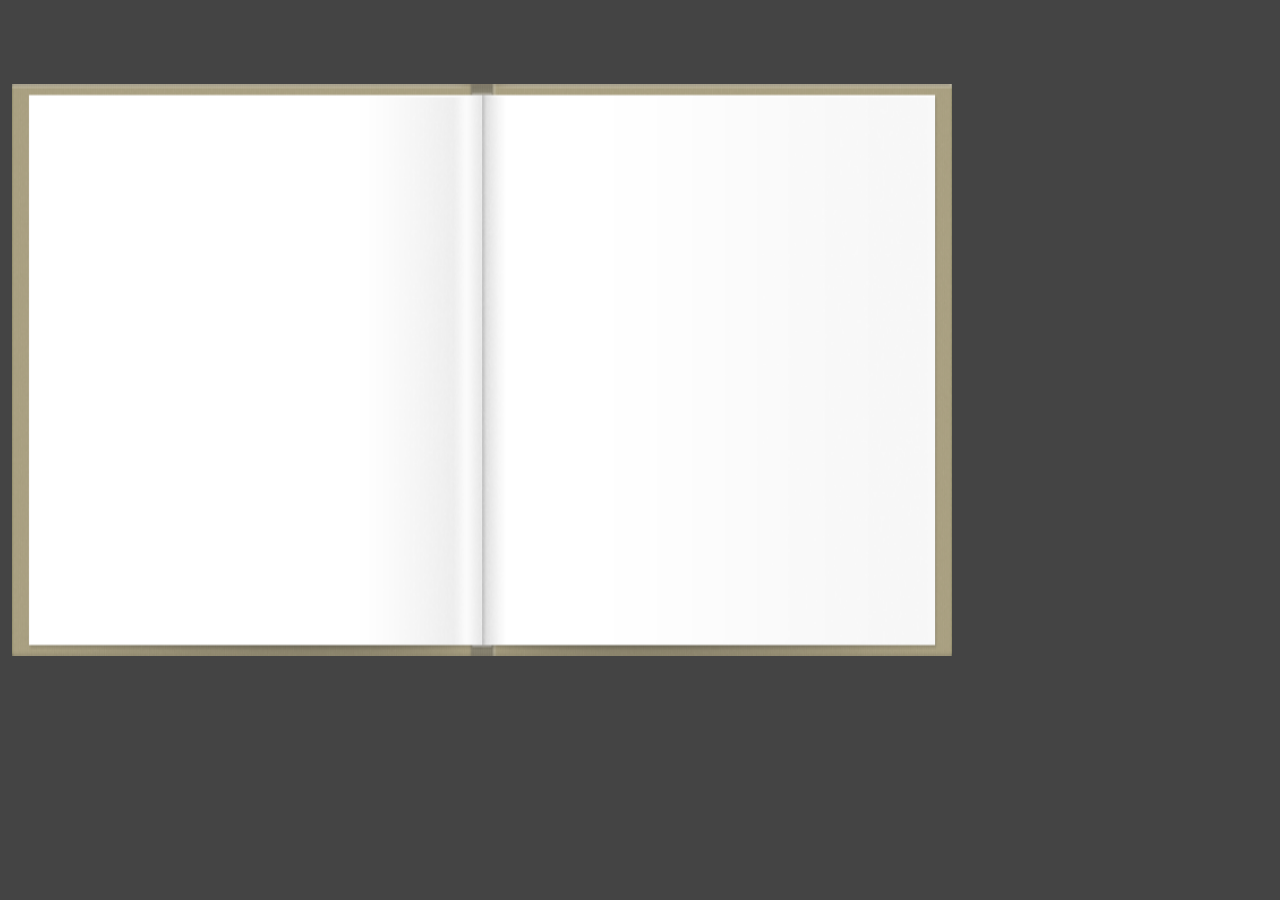
<file: picturebook/index.html>
<!DOCTYPE html>
<html>
  <head>
<!-- 1024 x 768 -->
    <meta http-equiv="Content-Type" content="text/html; charset=utf-8" />
    <link type="text/css" href="picturebook.css" rel="stylesheet" media="screen" />
  </head>
  <body>
    <div id="book">
      <canvas id="pageflip-canvas"></canvas>
      <div id="selifs">
      </div>
      <div id="pages">
      </div>
    </div>
    <script src="https://code.jquery.com/jquery-2.1.4.js"></script>
    <script src="http://fb.me/react-0.12.0.js"></script>
    <script src="http://fb.me/JSXTransformer-0.12.0.js"></script>
    <script type="text/jsx" src="pageflip.js"></script>
  </body>
<html>
</file>
<file: picturebook/picturebook.css>
body, h2, p {
    margin: 0;
    padding: 0;
}

body {
    background-color: #444;
    color: #333;
    font-family: Helvetica, sans-serif;
}

#book {
    background: url("book.png") no-repeat;
    background-size: 940px 572px;
    position: absolute;
    width: 940px;
    height: 572px;
    left: 0px;
    top: 0px;
    margin-left: 12px;
    margin-top: 84px;
}

#pages section {
    background: url("paper.png") no-repeat;
    background-size: 450px 550px;
    display: block;
    width: 450px;
    height: 550px;
    position: absolute;
    left: 470px;
    top: 11px;
    overflow: hidden;
}
#pages section>div {
    display: block;
    width: 450px;
    height: 550px;
    font-size: 12px;
}
#pages section h2 {
    \adding: 3px 35px;
    line-height: 1.4em;
    text-align: justify;
}
#pages section h2{
    margin: 15px 0 10px;
}

#pageflip-canvas {
    position: absolute;
    z-index: 100;
}

.sky {
    position: absolute;
    background: #d6ecfc;
    height: 120%;
    width: 120%;
}
.dark-sky {
    background: #06375A;
}

#dark-room{
    background: #06375A;
    position: absolute;
    height: 150%;
    width: 100%;
    top: -25%;
}
.hill{
    position: absolute;
    background: #2bedc4;
    border-radius: 50%;
    width: 120%;
    height: 300px;
    top: 380px;
    left:-50px;
}

.dark-hill{
    background: #123C33;
}

.dark-house {
    z-index: 20;
    background: #4E3810 !important;
}
.house{
    position: absolute;
    background: #D3972f;
    width: 100px;
    height: 80px;
    top:  310px;
    left: 180px;
}
#house-move{
    -webkit-animation: house-move 7s;
    -webkit-animation-fill-mode: forwards;
    -webkit-animation-delay: 2s;
}
.dark-house:before {
    border-color: transparent transparent #381D13 transparent !important;
}

.house:before{
    width: 0;
    height: 0;
    border-style: solid;
    border-width: 0 70px 60px 70px;
    border-color: transparent transparent #795548 transparent;
    content: '';
    top: -60px;
    left: -20px;
    position: absolute;
    z-index: 10;
}

.house .window{
    background: #FFC107;
    height: 50px;
    width: 50px;
    position: absolute;
    top: 10px;
    left: 25px;
}
.house .window:before{
    content: '';
    position: absolute;
    height: 50px;
    width: 2px;
    background: #000;
    left: 24px;
}
.house .window:after{
    content: '';
    position: absolute;
    height: 2px;
    width: 50px;
    background: #000;
    top: 24px;
}
.house .chimney{
    height: 50px;
    width: 20px;
    background: #D32F2F;
    position: absolute;
    top: -70px;
    left: 10px;
}

.smokecontainer{
    position: absolute;
    top: -160px;
}

.smoke{
    background: #B6B6B6;
    width: 15px;
    height: 15px;
    border-radius: 50%;
    position: absolute;
    
}
.smoke:after{
    content: '';
    background: #B6B6B6;
    width: 15px;
    height: 15px;
    border-radius: 50%;
    position: absolute;
    left: 50px;
}
.smoke:before{
    content: '';
    background: #B6B6B6;
    width: 15px;
    height: 15px;
    border-radius: 50%;
    position: absolute;
    left: 10px;
    top: 70px;
}


.smokecontainer{
    -webkit-animation: smoke 2s infinite; /* Chrome, Safari, Opera */
    -webkit-animation: smoke 2s infinite;
}


@-webkit-keyframes smoke {
    0% {top: -160px;}
    100% {top: -260px;opacity: 0;}
    
}
@keyframes smoke {
    0% {top: -160px;}
    100% {top: -260px;opacity: 0;}
}


.dark-window {
    background: #2B2A25 !important;
}
.house .chimney{
    height: 50px;
    width: 20px;
    background: #D32F2F;
    position: absolute;
    top: -70px;
    left: 10px;
}

@-webkit-keyframes house-move {
    0% {
	left: 180px;
    }
    10%{
	top: 310px;
    }
    65% {
	top: 470px;
    }
    100% {
	left: 800px;
	top:  600px;
	-webkit-transform: rotate(75deg)
    }
}


.dark-chimney {
    background: #480512 !important;
}
.forest {
    position: absolute;
    top:85px;
    left:-40%;
    -webkit-animation: forest-move 3s;
    -webkit-animation-fill-mode: forwards;
    -webkit-animation-delay: 1s;
}

.wood {
	width: 0;
	height: 0;
	border-top: 160px solid transparent;
	border-right: 40px solid transparent;
	border-bottom: 160px solid #013E0C;
	border-left: 40px solid transparent;
}

.tree {
    position: absolute;
    left: 35%;
    width: 20px;
    height: 100px;
    background: #6B350D;
}

.wood1{
    position: absolute;
    left:50px;
}

.wood2{
    position: absolute;
    left:-0px;
}

.wood3{
    position: absolute;
    left:-50px;
}

.wood4{
    position: absolute;
    left:-100px;
}

.wood5{
    position: absolute;
    left:-150px;
}

.wood6{
    position: absolute;
    left:-200px;
}
.wood7{
    position: absolute;
    left:-250px;
}
.wood8{
    position: absolute;
    left:-300px;
}
.wood9{
    position: absolute;
    left:-350px;
}

@-webkit-keyframes forest-move {
    0% {
	top:85px;
	left:-40%;
	-webkit-transform: rotate(-15deg);
       }
    40% {
	top:25px;
    }
    100% {
	top:15px;
	left:35%;
    }
}

.refrect {
    -webkit-transform: scaleX(-1);
    -o-transform: scaleX(-1);
    -moz-transform: scaleX(-1);
    transform: scaleX(-1);
    filter: FlipH;
    -ms-filter: "FlipH";
}

.sheep-body{
    background: #fff;
    z-index: 5;
    height: 80px;
    width: 105px;
    position: absolute;
    border-radius: 100px;
}
.fur{
    background: #000;
    position: absolute;
    border-radius: 17px;
    height: 25px;
    width:25px;
    z-index: 1;box-shadow:1px 1px 3px #333;z-index: 3;
}
.fur-1{
    left:9px;
    top:-1px;
    background: #fff;
}
.fur-2{
    left:-1px;
    top:11px;
    background: #fff;
}
.fur-3{
    left:-8px;
    top:28px;
    background: #fff;
}
.fur-4{
    left:-4px;
    top:45px;
    background: #fff;
}
.fur-5{
    left:7px;
    top:57px;
    background: #fff;
}

.fur-7 {
    right:9px;
    top:-1px;
    background: #fff;
}
.fur-8 {
    right:-1px;
    top:11px;
    background: #fff;
}
.fur-9 {
    right:-8px;
    top:28px;
    background: #fff;
}
.fur-10{
    right:-4px;
    top:45px;
    background: #fff;
}
.fur-11{
    right:7px;
    top:57px;
    background: #fff;
}

.fur-13{
    left:23px;
    top:-6px;
    background: #fff;
}
.fur-14{
    left:40px;
    top:-6px;
    background: #fff;
}
.fur-00{
    left:55px;
    top:-6px;
    background: #fff;
}

.fur-15{
    right:23px;
    bottom:-6px;
    background: #fff;
}
.fur-16{
    right:40px;
    bottom:-6px;
    background: #fff;
}
.fur-17{
    right:55px;
    bottom:-6px;
    background: #fff;
}

.sheep-head{
    width: 75px;height: 51px;-webkit-transform: rotate(35deg);-moz-transform: rotate(35deg);-ms-transform: rotate(35deg);-o-transform: rotate(35deg);transform: rotate(35deg);background: #666;border-radius: 40px;position: absolute;z-index: 9;top: 0px;right: -36px;
    -webkit-transition: -webkit-transform .2s linear;-moz-transition: -moz-transform .2s linear;
    -ms-transition: -ms-transfrom .2s linear;
    -o-transition: -o-transform .2s linear;
    transition: transform .2s linear;
}
.sheep-head:hover {
    -webkit-transform: rotate(55deg) scale(1.2,1.2);
    -moz-transform: rotate(55deg) scale(1.2,1.2);
    -ms-transform: rotate(55deg) scale(1.2,1.2);
    -o-transform: rotate(55deg) scale(1.2,1.2);
    transform: rotate(55deg) scale(1.2,1.2);
}
.sheep-head:hover .talk{
    display: block;
}

.lt-nose{
    background: #333;
    height: 2px;
    width: 6px;
    border-radius: 50px;
    bottom:27px;
    right:16px;
    position: absolute;
}
.rt-nose{
    background: #333;
    height: 2px;
    width: 6px;
    border-radius: 50px;
    bottom:33px;
    right:13px;
    position: absolute;
}

.lt-eye{
    background: #fff;
    height: 13px;
    width: 13px;
    border-radius: 30px;
    top:15px;
    left:17px;
    position: absolute;box-shadow: -2px -1px 0px #333;
    z-index: 5;
}
.black{
    margin: 30% 0 0 40%;
    background: #333;
    height: 5px;
    width: 5px;
    border-radius: 50px;
}
.rt-eye{
    background: #fff;
    height: 10px;
    width: 10px;
    border-radius: 30px;
    top:5px;
    left:26px;
    position: absolute;box-shadow: -2px -1px 0px #333;
}

.rt-ear{
    background: #ccc;
    position: absolute;
    width: 4px;
    height: 15px;
    left: 31px;
    top:-14px;
    box-shadow: 1px 1px 1px #333;
}
.rt-round-ear{
    width: 18px;
    height: 9px;
    background:  #ccc;
    top: -20px;position: absolute;left: 28px;
    border-radius: 5px;
    box-shadow: 1px -1px 1px #666;
}

.lt-ear{
    background: #ccc;
    position: absolute;
    width: 4px;
    height: 15px;
    left: -5px;
    top:25px;
    -webkit-transform: rotate(90deg);
    -moz-transform: rotate(90deg);-o-transform: rotate(90deg);-ms-transform: rotate(90deg);transform: rotate(90deg);
    box-shadow: 1px 1px 1px #333;

}
.lt-round-ear{
    width: 20px;
    height: 10px;
    position: absolute;
    background:  #ccc;
    top: 32px;
    left: -22px;
    border-radius: 5px;
    -webkit-transform: rotate(90deg);-moz-transform: rotate(90deg);-o-transform: rotate(90deg);-ms-transform: rotate(90deg);transform: rotate(90deg);
    box-shadow: 0px 1px 0px #666;
}

.leg-lt{
    width: 9px;
    height: 60px;background:#666;
    bottom: -23px;
    position: absolute;
    left: 30px;
    z-index: 2;box-shadow:-1px 0px 1px #333;
}
.foot-lt{
    width: 20px;
    height: 8px;
    background: #666;
    bottom: -29px;
    position: absolute;
    left: 29px;
    -webkit-transform: rotate(15deg);border-radius: 5px;
    z-index: 2;box-shadow: 0px 1px -1px #333;
}
.foot-lt-shadow{
    width: 20px;
    height: 8px;
    background: #ccc;
    bottom: -20px;
    position: absolute;
    left: 35px;
    -webkit-transform: rotate(15deg);border-radius: 5px;
    box-shadow:1px 1px 1px #666;
}
.leg-lt-shadow{
    width: 9px;
    height: 60px;background:#ccc;
    bottom: -20px;
    position: absolute;
    left: 35px;box-shadow:1px 1px 1px #666;
}

.leg-rt{
    width: 9px;
    height: 60px;background:#666;
    bottom: -23px;
    position: absolute;
    left: 75px;
    z-index: 2;box-shadow:-1px 0px 1px #333;
}
.foot-rt{
    width: 20px;
    height: 8px;
    background: #666;
    bottom: -29px;
    position: absolute;
    left: 74px;-webkit-transform: rotate(15deg);-moz-transform: rotate(15deg);-o-transform: rotate(15deg);-ms-transform: rotate(15deg);transform: rotate(15deg);border-radius: 5px;
    z-index: 2;box-shadow: 0px 1px -1px #333;
}
.foot-rt-shadow{
    width: 20px;
    height: 8px;
    background: #ccc;
    bottom: -20px;
    position: absolute;
    left: 80px;
    -webkit-transform: rotate(15deg);-moz-transform: rotate(15deg);-o-transform: rotate(15deg);-ms-transform: rotate(15deg);transform: rotate(15deg);border-radius: 5px;box-shadow:1px 1px 1px #666;
}
.leg-rt-shadow{
    width: 9px;
    height: 60px;background:#ccc;
    bottom: -20px;
    position: absolute;
    left: 80px;
    box-shadow:1px 1px 1px #666;
}


#sheep-family1{
    height: 80px;
    width: 105px;
    position: relative;
    left:60%;
    margin-left: 0px;
    margin-top:80px;border-radius: 100px;
    box-shadow:1px 1px 3px #333;
    z-index:10
}


#sheep-family2{
    height: 80px;
    width: 105px;
    position: relative;
    top: -16%;
    left:18%;
    margin-left: 0px;
    margin-top:80px;border-radius: 100px;
    box-shadow:1px 1px 3px #333;
    z-index:1000px
}
.black-1{
    border-bottom: 1px solid black;
    margin: 0 0 0 0;
    height: 6px;
    width: 12px;
    -webkit-transform: rotate(-35deg);
    -moz-transform: rotate(-35deg);
}
.black-2{
    margin: -20% 0 0 0;
    border-bottom: 1px solid black;
    height: 5px;
    width: 10px;
    -webkit-transform: rotate(-55deg);
    -moz-transform: rotate(-55deg);
}
.black-3{
    border-bottom: 1px solid black;
    margin: 5px 5px 0 0;
    height: 5px;
    width: 10px;
    -webkit-transform: rotate(95deg);
    -moz-transform: rotate(95deg);
}
.black-4{
    margin: -20% 0 0 0;
    border-bottom: 1px solid black;
    height: 6px;
    width: 12px;
    -webkit-transform: rotate(135deg);
    -moz-transform: rotate(135deg);
}
.sheep-mother{
    height: 80px;
    width: 105px;
    position: absolute;
    left: 300px;
    top: 180px;
    margin-left: 0px;
    margin-top:80px;border-radius: 100px;
    z-index:1000px
}


.sheep-mother
.sheep-body{
    background: #fff;
    z-index: 5;
    height: 120px;
    width: 150px;
    position: absolute;
    border-radius: 100px;
}

.sheep-mother
.fur{
    background: #000;
    position: absolute;
    border-radius: 17px;
    height: 35px;
    width:35px;
    z-index: 1;box-shadow:1px 1px 3px #333;z-index: 3;
}

.sheep-mother
.fur-1{
    left:5px;
    top:5px;
    background: #fff;
}

.sheep-mother
.fur-2{
    left:-3px;
    top:23px;
    background: #fff;
}

.sheep-mother
.fur-3{
    left:-10px;
    top:43px;
    background: #fff;
}

.sheep-mother
.fur-4{
    left:-5px;
    top:63px;
    background: #fff;
}

.sheep-mother
.fur-5{
    left:10px;
    top:80px;
    background: #fff;
}

.sheep-mother
.fur-7 {
    left:25px;
    top:-3px;
    background: #fff;
}
.sheep-mother
.fur-8 {
    right:25px;
    top:-10px;
    background: #fff;
}
.sheep-mother
.fur-9 {
    right:-49px;
    top:35px;
    background: #fff;
}
.sheep-mother
.fur-10{
    right:-48px;
    top:65px;
    background: #fff;
}
.sheep-mother
.fur-11{
    right:-30px;
    top:85px;
    background: #fff;
}

.sheep-mother
.fur-13{
    left:70px;
    top:-10px;
    background: #fff;
}
.sheep-mother
.fur-14{
    left:90px;
    top:-3px;
    background: #fff;
}
.sheep-mother
.fur-00{
    left:112px;
    top:12px;
    background: #fff;
}

.sheep-mother
.fur-15{
    right:-8px;
    bottom:-43px;
    background: #fff;
}
.sheep-mother
.fur-16{
    right:16px;
    bottom:-45px;
    background: #fff;
}
.sheep-mother
.fur-17{
    right:40px;
    bottom:-43px;
    background: #fff;
}

.sheep-mother
.sheep-head{
    width: 75px;height: 56px;-webkit-transform: rotate(35deg);-moz-transform: rotate(35deg);-ms-transform: rotate(35deg);-o-transform: rotate(35deg);transform: rotate(35deg);background: #666;border-radius: 40px;position: absolute;z-index: 9;top: 5px;right: -61px;
    -webkit-transition: -webkit-transform .2s linear;-moz-transition: -moz-transform .2s linear;
    -ms-transition: -ms-transfrom .2s linear;
    -o-transition: -o-transform .2s linear;
    transition: transform .2s linear;
}
.sheep-mother
.sheep-head:hover {
    -webkit-transform: rotate(55deg) scale(1.2,1.2);
    -moz-transform: rotate(55deg) scale(1.2,1.2);
    -ms-transform: rotate(55deg) scale(1.2,1.2);
    -o-transform: rotate(55deg) scale(1.2,1.2);
    transform: rotate(55deg) scale(1.2,1.2);
}
.sheep-mother
.sheep-head:hover .talk{
    display: block;
}

.sheep-mother
.lt-nose{
    background: #333;
    height: 2px;
    width: 6px;
    border-radius: 50px;
    bottom:27px;
    right:16px;
    position: absolute;
}
.sheep-mother
.rt-nose{
    background: #333;
    height: 2px;
    width: 6px;
    border-radius: 50px;
    bottom:33px;
    right:13px;
    position: absolute;
}

.sheep-mother
.lt-eye{
    background: #fff;
    height: 13px;
    width: 13px;
    border-radius: 30px;
    top:15px;
    left:17px;
    position: absolute;box-shadow: -2px -1px 0px #333;
    z-index: 5;
}
.sheep-mother
.black{
    margin: 30% 0 0 40%;
    background: #333;
    height: 5px;
    width: 5px;
    border-radius: 50px;
}
.sheep-mother
.rt-eye{
    background: #fff;
    height: 10px;
    width: 10px;
    border-radius: 30px;
    top:5px;
    left:26px;
    position: absolute;box-shadow: -2px -1px 0px #333;
}

.sheep-mother
.rt-ear{
    background: #ccc;
    position: absolute;
    width: 4px;
    height: 15px;
    left: 31px;
    top:-14px;
    box-shadow: 1px 1px 1px #333;
}
.sheep-mother
.rt-round-ear{
    width: 18px;
    height: 9px;
    background:  #ccc;
    top: -20px;position: absolute;left: 28px;
    border-radius: 5px;
    box-shadow: 1px -1px 1px #666;
}

.sheep-mother
.lt-ear{
    background: #ccc;
    position: absolute;
    width: 4px;
    height: 15px;
    left: -5px;
    top:25px;
    -webkit-transform: rotate(90deg);
    -moz-transform: rotate(90deg);-o-transform: rotate(90deg);-ms-transform: rotate(90deg);transform: rotate(90deg);
    box-shadow: 1px 1px 1px #333;

}
.sheep-mother
.lt-round-ear{
    width: 20px;
    height: 10px;
    position: absolute;
    background:  #ccc;
    top: 32px;
    left: -22px;
    border-radius: 5px;
    -webkit-transform: rotate(90deg);-moz-transform: rotate(90deg);-o-transform: rotate(90deg);-ms-transform: rotate(90deg);transform: rotate(90deg);
    box-shadow: 0px 1px 0px #666;
}

.sheep-mother
.leg-lt{
    width: 9px;
    height: 60px;background:#666;
    bottom: -23px;
    position: absolute;
    left: 30px;
    top: 80px;
    z-index: 2;box-shadow:-1px 0px 1px #333;
}
.sheep-mother
.foot-lt{
    width: 20px;
    height: 8px;
    background: #666;
    bottom: -29px;
    position: absolute;
    left: 29px;
    -webkit-transform: rotate(15deg);border-radius: 5px;
    z-index: 2;
    top: 135px;
    box-shadow: 0px 1px -1px #333;
}
.sheep-mother
.foot-lt-shadow{
    width: 20px;
    height: 8px;
    background: #ccc;
    bottom: -20px;
    position: absolute;
    left: 45px;
    top: 128px;
    -webkit-transform: rotate(15deg);border-radius: 5px;
    box-shadow:1px 1px 1px #666;
}
.sheep-mother
.leg-lt-shadow{
    width: 9px;
    height: 60px;background:#ccc;
    bottom: -20px;
    position: absolute;
    left: 45px;
    top: 76px;
    box-shadow:1px 1px 1px #666;
}

.sheep-mother
.leg-rt{
    width: 9px;
    height: 60px;background:#666;
    bottom: -23px;
    position: absolute;
    left: 75px;
    top: 80px;
    z-index: 2;box-shadow:-1px 0px 1px #333;
}
.sheep-mother
.foot-rt{
    width: 20px;
    height: 8px;
    background: #666;
    top: 136px;
    position: absolute;
    left: 76px;
    -webkit-transform: rotate(15deg);-moz-transform: rotate(15deg);-o-transform: rotate(15deg);-ms-transform: rotate(15deg);transform: rotate(15deg);border-radius: 5px;
    z-index: 2;box-shadow: 0px 1px -1px #333;
}
.sheep-mother
.foot-rt-shadow{
    width: 20px;
    height: 8px;
    background: #ccc;
    bottom: -20px;
    position: absolute;
    left: 90px;
    top:132px;
    -webkit-transform: rotate(15deg);-moz-transform: rotate(15deg);-o-transform: rotate(15deg);-ms-transform: rotate(15deg);transform: rotate(15deg);border-radius: 5px;box-shadow:1px 1px 1px #666;
}

.sheep-mother
.leg-rt-shadow{
    width: 9px;
    height: 60px;background:#ccc;
    bottom: -20px;
    position: absolute;
    left: 90px;
    top:80px;
    box-shadow:1px 1px 1px #666;
}

.sheep-mother
.sheep-top{
    width: 105px;
    position: relative;
    top: 230px;
    left: 400px;
    margin-left: 0px;
    margin-top:80px;
    z-index:1000px
}

.sheep-mother
.sheep-top .sheep-head{
    width: 380px;
    height: 252px;
    -webkit-transform: rotate(0deg);-moz-transform: rotate(0deg);-ms-transform: rotate(0deg);-o-transform: rotate(0deg);transform: rotate(0deg);background: #666;border-radius: 180px 180px 0 0;
    position: absolute;
    z-index: 9;
    bottom: 0px;
    right: 85px;
    -webkit-transition: -webkit-transform .2s linear;-moz-transition: -moz-transform .2s linear;
    -ms-transition: -ms-transfrom .2s linear;
    -o-transition: -o-transform .2s linear;
    transition: transform .2s linear;
}

.sheep-mother
.sheep-top .lt-eye{
    background: #fff;
    height: 80px;
    width: 80px;
    border-radius: 80px;
    top:85px;
    left:80px;
    position: absolute;box-shadow: -2px -1px 0px #333;
    z-index: 5;
}
.sheep-mother
.sheep-top .black{
    margin: 0 0 40% 20%;
    background: #333;
    height: 50px;
    width: 50px;
    border-radius: 50px;
}
.sheep-mother
.sheep-top .rt-eye{
    background: #fff;
    height: 80px;
    width: 80px;
    border-radius: 80px;
    top:85px;
    left:207px;
    position: absolute;box-shadow: -2px -1px 0px #333;
}


.sheep-mother
.sheep-top .lt-ear{
    background: #ccc;
    position: absolute;
    width: 45px;
    height: 40px;
    left: 35px;
    top: 0px;
    -webkit-transform: rotate(45deg);
    -moz-transform: rotate(45deg);-o-transform: rotate(45deg);-ms-transform: rotate(45deg);transform: rotate(45deg);
    z-index: 1;
    box-shadow: 0px 0px 0px;
}
.sheep-mother
.sheep-top .lt-round-ear{
    width: 160px;
    height: 60px;
    position: absolute;
    background:  #ccc;
    top: -35px;
    left: -40px;
    border-radius: 25px;
    -webkit-transform: rotate(135deg);-moz-transform: rotate(135deg);-o-transform: rotate(135deg);-ms-transform: rotate(135deg);transform: rotate(135deg);
    box-shadow: 0px 1px 0px #666;
}

.sheep-mother
.sheep-top .rt-ear{
    background: #ccc;
    position: absolute;
    width: 45px;
    height: 40px;
    left: 298px;
    top: 0px;
    -webkit-transform: rotate(45deg);
    -moz-transform: rotate(45deg);-o-transform: rotate(45deg);-ms-transform: rotate(45deg);transform: rotate(45deg);
    z-index: 1;
    box-shadow: 0px 0px 0px;
}
.sheep-mother
.sheep-top .rt-round-ear{
    width: 160px;
    height: 60px;
    background:  #ccc;
    position: absolute;
    top: -35px;
    left: 258px;
    border-radius: 25px;
    box-shadow: 1px -1px 1px #666;
    -webkit-transform: rotate(45deg);-moz-transform: rotate(45deg);-o-transform: rotate(45deg);-ms-transform: rotate(45deg);transform: rotate(45deg);
}

.sheep-mother
.sheep-head .eyelash
{
    position: absolute;
    width: 7px;
    height: 7px;
    background: transparent;
    border-left: 1px solid #110b00;
}

.sheep-mother
.sheep-head .leyelash1
{
    top: 13px;
    left: 12px;
    -webkit-transform: rotate(-45deg);
    -ms-transform: rotate(-45deg);
    transform: rotate(-45deg);
}

.sheep-mother
.sheep-head .leyelash2
{
    top: 10px;
    left: 14px;
    -webkit-transform: rotate(-45deg);
    -ms-transform: rotate(-45deg);
    transform: rotate(-45deg);
}

.sheep-mother
.sheep-head .leyelash3
{
    top: 8px;
    left: 16px;
    -webkit-transform: rotate(-45deg);
    -ms-transform: rotate(-45deg);
    transform: rotate(-45deg);
}

.sheep-mother
.sheep-head .reyelash1
{
    top: 3px;
    left: 22px;
    -webkit-transform: rotate(-45deg);
    -ms-transform: rotate(-45deg);
    transform: rotate(-45deg);
}

.sheep-mother
.sheep-head .reyelash2
{
    top: 0px;
    left: 23px;
    -webkit-transform: rotate(-45deg);
    -ms-transform: rotate(-45deg);
    transform: rotate(-45deg);
}

.sheep-mother
.sheep-head .reyelash3
{
    top: -3px;
    left: 24px;
    -webkit-transform: rotate(-45deg);
    -ms-transform: rotate(-45deg);
    transform: rotate(-45deg);
}
.sheep-mother
.lt-eye-line{
    background: #333;
    height: 1px;
    width: 10px;
    border-radius: 30px;
    position:absolute;
    z-lindex: 10;
    top: 6px;
    left: -3px;
    -webkit-transform:rotate(270deg);
}
.sheep-mother
.rt-eye-line{
    background: #333;
    height: 1px;
    width: 10px;
    border-radius: 30px;
    position:absolute;
    z-lindex: 10;
    top: 1px;
}

.sheep-nowool{
    height: 80px;
    width: 105px;
    position: relative;
    top: -16%;
    left:18%;
    margin-left: 0px;
    margin-top:80px;border-radius: 100px;
    z-index:1000px
}

#sheep-nowool-introduce{
    top: 120px;
    left: 130px;
    position: absolute;
}
.sheep-nowool
.sheep-body{
    top: 20px;
    left: 50px;
    background: #666 ;
    z-index: 5;
    height: 85px;
    width: 55px;
    position: absolute;
    border-radius: 100px;
}

.sheep-nowool
.sheep-head{
    width: 75px;height: 51px;-webkit-transform: rotate(35deg);-moz-transform: rotate(35deg);-ms-transform: rotate(35deg);-o-transform: rotate(35deg);transform: rotate(35deg);background: #666;border-radius: 40px;position: absolute;z-index: 9;top: 0px;right: -36px;
    -webkit-transition: -webkit-transform .2s linear;-moz-transition: -moz-transform .2s linear;
    -ms-transition: -ms-transfrom .2s linear;
    -o-transition: -o-transform .2s linear;
    transition: transform .2s linear;
    box-shadow:1px 1px 0px #333;
}

.sheep-nowool
.leg-lt{
    width: 9px;
    height: 40px;background:#666;
    top: 20px;
    left: 70px;
    position: absolute;
    z-index: 10;
    box-shadow:-1px 0px 1px #333;
    -webkit-transform: rotate(-135deg);
}

.sheep-nowool
.leg-rt2{
    width: 9px;
    height: 20px;
    background:#666;
    bottom: -30px;
    left: 100px;
    position: absolute;
    z-index: 2;
    box-shadow:-1px 0px 1px #333;
    -webkit-transform: rotate(-35deg);
    transform: rotate(-35deg);
}

.sheep-nowool-animal{
    height: 80px;
    width: 105px;
    position: relative;
    top: -16%;
    left:18%;
    margin-left: 0px;
    margin-top:80px;
    border-radius: 100px;
}

.sheep-nowool-animal
.sheep-body{
    top: 10px;
    background: #666 ;
    z-index: 5;
    height: 55px;
    width: 85px;
    margin-left: 20px;
    position: absolute;
    border-radius: 100px;
}

.sheep-nowool-animal
.sheep-head{
    width: 75px;height: 51px;-webkit-transform: rotate(35deg);-moz-transform: rotate(35deg);-ms-transform: rotate(35deg);-o-transform: rotate(35deg);transform: rotate(35deg);background: #666;border-radius: 40px;position: absolute;z-index: 9;top: 0px;right: -36px;
    -webkit-transition: -webkit-transform .2s linear;-moz-transition: -moz-transform .2s linear;
    -ms-transition: -ms-transfrom .2s linear;
    -o-transition: -o-transform .2s linear;
    transition: transform .2s linear;
    box-shadow:1px 1px 0px #333;
}

.leg-lt-animal{
    width: 9px;
    height: 35px;
    background:#666;
    bottom: -8px;
    position: absolute;
    left: 30px;
    border-radius: 5px;
    z-index: 2;box-shadow:-1px 0px 1px #333;
}

.foot-lt-animal{
    width: 20px;
    height: 8px;
    background: #666;
    bottom: -12px;
    position: absolute;
    left: 29px;
    border-radius: 5px;
    z-index: 2;
    box-shadow: 0px 1px -1px #333;
}

.foot-lt-shadow-animal{
    width: 20px;
    height: 8px;
    background: #ccc;
    bottom: -5px;
    position: absolute;
    left: 35px;
    border-radius: 5px;
    box-shadow:1px 1px 1px #666;
}

.leg-lt-shadow-animal{
    width: 9px;
    height: 35px;
    background:#ccc;
    bottom: -5px;
    position: absolute;
    left: 35px;
    box-shadow:1px 1px 1px #666;
}

.leg-rt-animal{
    width: 9px;
    height: 40px;
    background:#666;
    bottom: -8px;
    position: absolute;
    left: 75px;
    z-index: 2;
    box-shadow:-1px 0px 1px #333;
}

.foot-rt-animal{
    width: 20px;
    height: 8px;
    background: #666;
    bottom: -12px;
    position: absolute;
    left: 74px;
    -webkit-transform: rotate(15deg);
    -moz-transform: rotate(15deg);
    -o-transform: rotate(15deg);
    -ms-transform: rotate(15deg);
    transform: rotate(15deg);
    border-radius: 5px;
    z-index: 2;box-shadow: 0px 1px -1px #333;
}

.foot-rt-shadow-animal{
    width: 20px;
    height: 8px;
    background: #ccc;
    bottom: -5px;
    position: absolute;
    left: 80px;
    -webkit-transform: rotate(15deg);
    -moz-transform: rotate(15deg);
    -o-transform: rotate(15deg);
    -ms-transform: rotate(15deg);
    transform: rotate(15deg);
    border-radius: 5px;
    box-shadow:1px 1px 1px #666;
}

.leg-rt-shadow-animal{
    width: 9px;
    height: 35px;
    background:#ccc;
    bottom: 0px;
    position: absolute;
    left: 80px;
    box-shadow:1px 1px 1px #666;
}

#sheep-introduce-with-bros {
    top: 100px;
    position: absolute;
}

.drop {
    position: absolute;
    width: 10px;
    height: 10px;
    background: #ccf;
    border-radius: 50% 50% 10% 50%;
    -webkit-border-radius: 50% 50% 10% 50%;
}

.drop1{
    top: -25px;
    -webkit-animation: cry_l1 .8s infinite;
    -webkit-transform: rotate(-15deg);
}
.drop2{
    -webkit-animation: cry_l1 .8s infinite;
    -webkit-transform: rotate(-45deg);
}
.drop3{
    top: 25px; 
    -webkit-animation: cry_l1 .8s infinite;
    -webkit-transform: rotate(-75deg);
}
.drop4{
    top: -25px;
    -webkit-transform: rotate(120deg);
    -webkit-animation: cry_r1 .8s infinite;
}
.drop5{
    -webkit-transform: rotate(135deg);
    -webkit-animation: cry_r1 .8s infinite;
}
.drop6{
    top: 25px; 
    -webkit-transform: rotate(-165deg);
    -webkit-animation: cry_r1 .8s infinite;
}
@-webkit-keyframes cry_l1 {
    0% {
	opacity: 1;
	left: 35px;
    }
    100% {
	opacity: 0;
	left: 25px;
    }
}

@-webkit-keyframes cry_r1 {
    0% {
	opacity: 1;
	left: 150px;
    }
    100% {
	opacity: 0;
	left: 160px;
    }
}

.drop7{
    top: -25px;
    -webkit-transform: rotate(120deg);
    -webkit-animation: cry_r2 .8s infinite;
}
.drop8{
    -webkit-transform: rotate(135deg);
    -webkit-animation: cry_r2 .8s infinite;
}
.drop9{
    top: 25px; 
    -webkit-transform: rotate(-165deg);
    -webkit-animation: cry_r2 .8s infinite;
}

@-webkit-keyframes cry_r2 {
    0% {
	opacity: 1;
	left: 120px;
    }
    100% {
	opacity: 0;
	left: 130px;
    }
}

.sheep-crying{
    position:absolute !important;
    top: 15px;
    left: 30px;
}

#sheep-crying{
    top: 20px;
    left: 50px;
    background: #666 ;
    z-index: 5;
    height: 85px;
    width: 55px;
    position: absolute;
    border-radius: 100px;
}

.sheep-crying
.leg-lt{
    width: 9px;
    height: 40px;background:#666;
    top: 20px;
    left: 70px;
    position: absolute;
    z-index: 10;
    box-shadow:-1px 0px 1px #333;
    -webkit-transform: rotate(-135deg);
}

.sheep-crying
.leg-lt2{
    width: 9px;
    height: 10px;
    background:#666;
    top: 20px;
    left: 130px;
    position: absolute;
    z-index: 10;
    box-shadow:-1px 0px 1px #333;
    -webkit-transform: rotate(135deg);
}

.sheep-crying
.leg-rt{
    width: 9px;
    height: 40px;background:#666;
    bottom: -45px;
    left: 70px;
    position: absolute;
    z-index: 10;
    box-shadow:-1px 0px 1px #333;
    -webkit-transform: rotate(-35deg);
}

.sheep-crying
.leg-rt2{
    width: 9px;
    height: 20px;
    background:#666;
    bottom: -30px;
    left: 100px;
    position: absolute;
    z-index: 2;
    box-shadow:-1px 0px 1px #333;
    -webkit-transform: rotate(-35deg);
    transform: rotate(-35deg);
}
#sheep-crying-back-with-mother{
    position: absolute;
    bottom: 150px;
    left:80px;
}

#sheep-mother-with-crying-sheep{
    position: absolute;
    top: 150px;
    left:230px;
}
.sheep-crying-back{
    height: 80px;
    width: 105px;
    position: relative;
    margin-left: 0px;
    margin-top:80px;border-radius: 100px;
    z-index:1000px
}

.sheep-crying-back
.sheep-body{
    top: 15px;
    left: 50px;
    background: #666 ;
    z-index: 5;
    height: 85px;
    width: 55px;
    position: absolute;
    border-radius: 100px;
    z-index: 10;
}

.sheep-crying-back
.sheep-head{
    width: 75px;
    height: 51px;
    -webkit-transform: rotate(80deg);
    transform: rotate(80deg);
    background: #666;
    border-radius: 40px;
    position: absolute;
    z-index: 9;
    top: 0px;
    right: -10px;
    box-shadow:1px 1px 0px #333;
}

.sheep-crying-back
.lt-nose{
    background: #333;
    height: 2px;
    width: 6px;
    border-radius: 50px;
    bottom:27px;
    right:16px;
    position: absolute;
}

.sheep-crying-back
.rt-nose{
    background: #333;
    height: 2px;
    width: 6px;
    border-radius: 50px;
    bottom:33px;
    right:13px;
    position: absolute;
}

.sheep-crying-back
.lt-eye{
    background: #fff;
    height: 13px;
    width: 13px;
    border-radius: 30px;
    top:15px;
    left:17px;
    position: absolute;box-shadow: -2px -1px 0px #333;
    z-index: 5;
}

.sheep-crying-back
.rt-eye{
    background: #fff;
    height: 10px;
    width: 10px;
    border-radius: 30px;
    top:5px;
    left:26px;
    position: absolute;
    box-shadow: -2px -1px 0px #333;
}

.sheep-crying-back
.rt-ear{
    background: #ccc;
    position: absolute;
    width: 15px;
    height: 4px;
    left: -4px;
    top:2px;
    box-shadow: 1px 1px 1px #333;
    transform: rotate(35deg);
}

.sheep-crying-back
.rt-round-ear{
    width: 10px;
    height: 20px;
    position: absolute;
    background:  #ccc;
    top: -15px;
    left: -8px;
    border-radius: 5px;
    box-shadow: 0px 1px 0px #666;
    transform: rotate(35deg);
}

.sheep-crying-back
.lt-ear{
    background: #ccc;
    position: absolute;
    width: 4px;
    height: 15px;
    left: -5px;
    top:25px;
    -webkit-transform: rotate(90deg);
    -moz-transform: rotate(90deg);-o-transform: rotate(90deg);-ms-transform: rotate(90deg);transform: rotate(90deg);
    box-shadow: 1px 1px 1px #333;

}

.sheep-crying-back
.lt-round-ear{
    width: 20px;
    height: 10px;
    position: absolute;
    background:  #ccc;
    top: 32px;
    left: -22px;
    border-radius: 5px;
    -webkit-transform: rotate(80deg);
    transform: rotate(80deg);
    box-shadow: 0px 1px 0px #666;
}

.sheep-crying-back
.leg-lt{
    width: 9px;
    height: 40px;
    background:#666;
    top: 10px;
    left: 55px;
    position: absolute;
    z-index: 2;
    box-shadow:-1px 0px 1px #333;
    -webkit-transform: rotate(-135deg);
    transform: rotate(-135deg);
}

.sheep-crying-back
.leg-lt2{
    width: 9px;
    height: 40px;
    background:#666;
    top: 5px;
    left: 90px;
    position: absolute;
    z-index: 2;
    box-shadow:-1px 0px 1px #333;
    -webkit-transform: rotate(135deg);
    transform: rotate(135deg);
}

.sheep-crying-back
.leg-rt{
    width: 9px;
    height: 40px;background:#666;
    bottom: -45px;
    left: 60px;
    position: absolute;
    z-index: 9;
    box-shadow:-1px 0px 1px #333;
    -webkit-transform: rotate(0deg);
    top:80px;
}

.sheep-crying-back
.leg-rt2{
    width: 9px;
    height: 40px;background:#666;
    bottom: -45px;
    left: 90px;
    position: absolute;
    z-index: 9;
    box-shadow:-1px 0px 1px #333;
    -webkit-transform: rotate(0deg);
    top:80px;
}

.bed-cloth{
    position: absolute;
    z-index:7;
    top: 30px;
    left: 35px;
    width: 125px;
    height: 125px;
    background: #E6E5E6;
    border-radius: 5px;
}
.bed{
    position: absolute;
    z-index:1;
    left: 30px;
    width: 125px;
    height: 155px;
    background: #fff;
    border-radius: 5px;
}
.bed-cloth{
    position: absolute;
    z-index:7;
    top: 30px;
    left: 35px;
    width: 125px;
    height: 125px;
    background: #E6E5E6;
    border-radius: 5px;
}

.sheep-body-sleep{
    top: 20px;
    left: 50px;
    background: #666 ;
    z-index: 5;
    height: 85px;
    width: 55px;
    position: absolute;
    border-radius: 100px;
}
.black-sleep{
    margin: 30% 0 0 40%;
    background: #333;
    height: 5px;
    width: 5px;
    border-radius: 50px;
}
.black-sleep-1{
    left: -3px;
    top: -3px;
    position: absolute;
    border-bottom: 1px solid black;
    margin: 0 0 0 0;
    height: 6px;
    width: 12px;
    -webkit-transform: rotate(-35deg);
    -moz-transform: rotate(-35deg);
}
.black-sleep-3{
    top: -1px;
    left: -1px;
    position: absolute;
    border-bottom: 1px solid black;
    margin: 5px 5px 0 0;
    height: 5px;
    width: 10px;
    -webkit-transform: rotate(95deg);
    -moz-transform: rotate(95deg);
}

#sheep-dark-move {
    height: 80px;
    width: 105px;
    position: absolute;
    top: 220px;
    left: 200px;
}
.sheep-dark-move {
    background: #444 !important;

}

.sheep-dark-stop {
    top: 210px;
    left: 320px;
    -webkit-transform: scale(-0.6,0.6);
}

.sheep-dark-stop
.sheep-head{
    background-color: #444 !important;
}

.sheep-dark-stop
.lt-ear{
    background-color: #444 !important;
}
.sheep-dark-stop
.lt-round-ear{
    background-color: #444 !important;
}
.sheep-dark-stop
.rt-ear{
    background-color: #444 !important;
}
.sheep-dark-stop
.rt-round-ear{
    background-color: #444 !important;
}

.sheep-dark-stop
.sheep-body{
    background-color: #444 !important;
}

.sheep-dark-stop
.leg-rt{
    background-color: #444 !important;
    bottom: -35px;
    left: 65px;
    z-index: 2;
    -webkit-transform: rotate(0deg);
}

.sheep-dark-stop
.leg-rt2{
    background-color: #444 !important;
    left: 85px;
    -webkit-transform: rotate(0deg);
}

.sheep-dark-stop
.leg-lt{
    background-color: #444 !important;
    top: 30px;
    left: 45px;
}

.sheep-go-forest {
 -webkit-transform: scale(-0.5,0.5)
}

.sheep-go-forest
.leg-rt{
    height:50px;
    bottom: -35px;
    left: 65px;
    z-index: 2;
    -webkit-transform: rotate(35deg);
    -webkit-animation: leg-rt-move 0.3s infinite alternate; 
}

.sheep-go-forest
.leg-rt2{
    left: 85px;
    -webkit-animation: leg-rt2-move 0.3s infinite alternate; 
}

.sheep-go-forest
.leg-lt{
    top: 30px;
    left: 45px;
    -webkit-transform: rotate(45deg);
}

@-webkit-keyframes leg-rt-move {
    0% {
	-webkit-transform: rotate(45deg);
    }
    100% {
	-webkit-transform: rotate(-45deg);
    }
}

@-webkit-keyframes leg-rt2-move {
    0% {
	-webkit-transform: rotate(-35deg);
    }
    100% {
	-webkit-transform: rotate(35deg);
    }
}

.sheep-after-forest {
 -webkit-transform: scale(-0.5,0.5)
}

.sheep-after-forest
.leg-rt{
    height:50px;
    bottom: -35px;
    left: 65px;
    z-index: 2;
    -webkit-transform: rotate(35deg);
    -webkit-animation: leg-rt-move-and-stop 4s forwards; 
}

.sheep-after-forest
.leg-rt2{
    left: 85px;
    -webkit-animation: leg-rt2-move-and-stop 4s forwards; 
}

.sheep-after-forest
.leg-lt{
    top: 30px;
    left: 45px;
    -webkit-transform: rotate(45deg);
}

@-webkit-keyframes leg-rt-move-and-stop {
    0% {
	-webkit-transform: rotate(45deg);
    }
    10% {
	-webkit-transform: rotate(-45deg);
    }
    20% {
	-webkit-transform: rotate(45deg);
    }
    30% {
	-webkit-transform: rotate(0deg);
    }
    50% {
	-webkit-transform: rotate(0deg);
    }
    60% {
	-webkit-transform: rotate(45deg);
    }
    70% {
	-webkit-transform: rotate(-45deg);
    }
    80% {
	-webkit-transform: rotate(45deg);
    }
    90% {
	-webkit-transform: rotate(-45deg);
    }
    100% {
	-webkit-transform: rotate(0deg);
    }
}

@-webkit-keyframes leg-rt2-move-and-stop {
    0% {
	-webkit-transform: rotate(-35deg);
    }
    10% {
	-webkit-transform: rotate(35deg);
    }
    20% {
	-webkit-transform: rotate(-35deg);
    }
    30% {
	-webkit-transform: rotate(0deg);
    }
    50% {
	-webkit-transform: rotate(0deg);
    }
    60% {
	-webkit-transform: rotate(-35deg);
    }
    70% {
	-webkit-transform: rotate(35deg);
    }
    80% {
	-webkit-transform: rotate(-35deg);
    }
    90% {
	-webkit-transform: rotate(35deg);
    }
    100% {
	-webkit-transform: rotate(0deg);
    }
}

.sheep-attack{
    height: 80px;
    width: 105px;
    position: absolute;
    left: 200px;
    top: 55px;
    margin-left: 0px;
    margin-top: 80px;
    border-radius: 100px;
    box-shadow: 1px 1px 3px #333;
    z-index: 10;
    -webkit-animation: attack1 1.5s infinite;
}

@-webkit-keyframes attack1 {
    0% {left: 250px;}
    10% {left: 235px;}
    20% {left: 220px;}
    30% {left: 215px;}
    80% {left: 180px;}
    100% {left: 250px;}
}
/* scene 9 */
.black-forest {
    background: #000F19 !important;
    bottom: 0px;
}

.sheep-in-forest {
    left:70%;
}

.owl {
    position:absolute;
    background: blue;
    positon: absolute;
    top:170px;
    left:130px;
}

.owl .leye{
    top:7px;
    left:4px;
    position:absolute;
    height:12px;
    width:12px;
    -webkit-border-radius:6px;
    background: #fff;
    z-index:5;
}

.owl .reye{
    top:7px;
    position:absolute;
    left: 20px;
    height:11px;
    width:11px;
    -webkit-border-radius:6px;
    background: #fff;
    z-index:5;
}

.leye .black,
.reye .black
 {
     height: 8px;
     width: 8px;
     -webkit-border-radius:4px;
     background: #000;
     margin:2px;
     z-index:6;
 } 

.owl .leyelash{
    top:7px;
    left:4px;
    z-index: 10;
    position:absolute;
    height:12px;
    width:12px;
    background: #BDA583;
    -webkit-animation: owl-eye 1.2s infinite alternate;
}

.owl .reyelash{
    z-index: 10;
    position:absolute;
    top:7px;
    left: 20px;
    height:12px;
    width:12px;
    background: #BDA583;
    -webkit-animation: owl-eye 1.2s infinite alternate;
}

@-webkit-keyframes owl-eye {
    0% {height:0px;}
    80% {height:0px;}
    90% {height:12px;}
    100% {height:0px;}
}

.owl-head {
    position: absolute;
    background: #a05000;
    height: 25px;
    width: 35px;
    -webkit-border-radius:50%;
    z-index:3;
}

.beak{
    top: 13px;
    left: 12px;
    height: 0;
    width: 0;
    border: 7px solid transparent;
    border-top: 10px solid #f8af1f;
    position: absolute;
    z-index:4;
}

#owl-beak-light-start{
    border-top: 10px solid #000;
    -webkit-animation: owl-beak-light-up 0.8s alternate;
    -webkit-animation-fill-mode: forwards;
    -webkit-animation-delay: 2s;
}


@-webkit-keyframes owl-beak-light-up{
    0%{
	border-top: 10px solid #000;
    }
    10%{
	border-top: 10px solid #f8af1f;
    }
    100%{
	border-top: 10px solid #f8af1f;
    }
}


.owl-head .leye-mark{
    top:5px;
    left:2px;
    position:absolute;
    height:16px;
    width:16px;
    -webkit-border-radius:6px;
    background: #BDA583;
    z-index:4;    
}
#owl-eye-light-start{
    background: #000;
    -webkit-animation: owl-eye-light-up 0.8s alternate;
    -webkit-animation-fill-mode: forwards;
    -webkit-animation-delay: 2s;
}


@-webkit-keyframes owl-eye-light-up{
    0%{ background: #000; }
    10%{ background: #BDA583; }
    100%{ background: #BDA583; }
}

.owl-head .reye-mark{
    top:5px;
    left:17px;
    position:absolute;
    height:16px;
    width:16px;
    -webkit-border-radius:6px;
    background: #BDA583;
    z-index:4;    
}

.owl-body {
    position: absolute;
    background: #a05000;
    height: 25px;
    width: 30px;
    -webkit-border-radius:50% 50% 35% 35%;
    top:15px;
    left:2px;
    z-index:2;
}

.owl-leg-lt{
    position: absolute;
    height: 3px;
    width:4px;
    z-index: 2;
    background:#f8af1f;
    top:38px;
    left:10px;
}

.owl-leg-rt{
    position: absolute;
    height: 3px;
    width:4px;
    z-index: 2;
    background:#f8af1f;
    top:38px;
    left:20px;
}

.forest-light{
    top:35px;
    left:59px;
    height: 0;
    width: 0;
    border: 90px solid transparent;
    border-bottom: 250px solid #000F19;
    position: absolute;
    z-index:1;
}

.light-start{
    -webkit-animation: light-up 0.8s alternate;
    -webkit-animation-fill-mode: forwards;
    -webkit-animation-delay: 2s;
}


@-webkit-keyframes light-up{
    0%{ border-bottom: 250px solid #000F19; }
    10%{ border-bottom: 250px solid #fff; }
    20%{ border-bottom: 250px solid #000F19; }
    30%{ border-bottom: 250px solid #fff; }
    40%{ border-bottom: 250px solid #000F19; }
    100%{ border-bottom: 250px solid #fff; }
}

.owl-light-start{
    background: #000;
    -webkit-animation: owl-light-up 0.8s alternate;
    -webkit-animation-fill-mode: forwards;
    -webkit-animation-delay: 2s;
}


@-webkit-keyframes owl-light-up{
    0%{ background: #000; }
    10%{ background: #a05000; }
    100%{ background: #a05000; }
}

.lighting{
    border-bottom: 250px solid #fff;
}

.owl-hand {
    position: absolute;
    background: #a05000;
    height: 10px;
    width: 20px;
    -webkit-border-radius:0% 0% 0% 50%;
    top:22px;
    left:0px;
    z-index:2;
    -webkit-transform: rotate(-90deg);
    -webkit-animation: owl-hand-move 0.8s forwards;
    -webkit-animation-fill-mode: forwards;
    -webkit-animation-delay: 3.2s;    
}

@-webkit-keyframes owl-hand-move {
    0%{
	-webkit-transform: rotate(-90deg);
	left:0px;
    }
    100%{
	-webkit-transform: rotate(0deg);
	left: -5px;
    }
}

.morning {
    background: #06375A;
    -webkit-animation: sky-night-to-morning 7.5s;
    -webkit-animation-fill-mode: forwards;
    -webkit-animation-delay: 0.5s;
}

@-webkit-keyframes sky-night-to-morning {
    0%{
	background: #06375A;
    }
    20%{
	background: #06375A;
    }
    100%{
	background: #BAEAF9;
    }
}

.leave-forest {
    top:15px;
    left:75%;
    -webkit-animation: forest-move-leave 10s;
    -webkit-animation-fill-mode: forwards;
}


@-webkit-keyframes forest-move-leave {
    0% {
	top:15px;
	left:75%;
    }
    10% {
	top:15px;
	-webkit-transform: rotate(0deg);
    }
    15% {
	top:15px;
    }
    100% {
	top:195px;
	left:185%;
	-webkit-transform: rotate(25deg);
    }
}

.black-left{
    margin: 25% 0 0 50%; background: #333; height: 5px; width: 5px; border-radius: 50px;
}

.sheep-glassland {
    position: absolute;
    top:70px;
    width:200%;
    z-index:25;
}

.road {
    position: absolute;
    background: #123C33;
    width: 120%;
    height: 300px;
    top: 450px;
    left:-50px;    
}

.snake {
    position: absolute;
    top: 380px;
    left: 10px;
}

.snake-first{
    -webkit-animation: snake-move 5s forwards;
    -webkit-animation-delay: 6s;
}

@-webkit-keyframes snake-move {
    0% {left:10px;}
    100% {left:190px;}
}


.snake-head {
    margin-top: 20px;
    width: 0px;
    height: 0px;
    border-right: 25px solid transparent;
    border-top: 25px solid #34B58C;
    border-left: 25px solid #34B58C;
    border-bottom: 25px solid #34B58C;
    border-top-left-radius: 25px;
    border-top-right-radius: 25px;
    border-bottom-left-radius: 25px;
    border-bottom-right-radius: 25px;
}

.snake-eye {
    background: #fff;
    height: 13px;
    width: 13px;
    border-radius: 30px;
    top:25px;
    left:17px;
    position: absolute;
    z-index: 5;
}

.snake-eye-black{
    margin: 25% 0% 50% 50%; 
    background: #333; 
    height: 5px; 
    width: 5px; 
    border-radius: 50px;
}

.snake-eye-black-first{
    -webkit-animation: snake-eye-move 0.5s forwards;
    -webkit-animation-delay: 5.5s;
}

@-webkit-keyframes snake-eye-move {
    0% {margin: 25% 0% 50% 50%}
    100% {margin: 25% 50% 50% 0%}
}

.snake-eyelid {
    position: absolute;
    height: 15px;
    width: 15px;
    background: #34B58C;
    left:17px;
    top:25px;
    z-index: 6;
    -webkit-animation: snake-eyelid 0.6s forwards;
    -webkit-animation-delay: 2s;
}

@-webkit-keyframes snake-eyelid {
    0% {height:15px;}
    30% {height:12px;}
    60% {height:0px;}
    90% {height:12px;}
    100% {height:0px;}
}


.snake-mouse {
    position: absolute;
    top: 7px;
    left: -10px;
    width:0;
    height:0;
    border: 40px solid transparent;
    border-right: 40px solid #BAEAF9;
}

.snake-body {
    -webkit-transform: rotate(-2.5deg);
    top: 38px;
    left: -260px;
    position: absolute;
    width: 0px;
    height: 0px;
    border-top: 16px solid transparent;
    border-bottom: 16px solid #34B58C;
    border-left: 80px solid transparent;
    border-right: 200px solid #34B58C;    
}

.sheep-meet-snake {
    top: 295px;
    left: 120px;
    -webkit-animation: sheep-meet-snake 12s forwards;
}

@-webkit-keyframes sheep-meet-snake {
    0%{left: 120px;}
    10%{left: 30px;}
    20%{left: 30px;}
    35% {left: -110px;}
    50% {left: -110px;}
    95% {left: 72px;}
    100% {left: 72px;}
}

.snake-and-sheep {
    position: absolute;
    top: 380px;
    left: 200px;
}

#sheep-and-snake {
    top: 225px;
    left: 250px;
    -webkit-transform: scale(-0.5,0.5);
}

#sheep-and-snake
.leg-rt{
    height:50px;
    bottom: -35px;
    left: 65px;
    z-index: 2;
}

#sheep-and-snake
.leg-rt2{
    left: 85px;
}

#sheep-and-snake
.leg-lt{
    top: 30px;
    left: 45px;
    -webkit-transform: rotate(45deg);
}

.snake-with-sheep {
    position: absolute;
    top: 380px;
    left: 280px;
}

.sheep-with-snake {
    top: 225px;
    left: 300px;
    -webkit-transform: scale(-0.5,0.5);
}

.sheep-with-snake
.leg-rt{
    bottom: -35px;
    left: 65px;
    z-index: 2;
    -webkit-transform: rotate(0deg);
}

.sheep-with-snake
.leg-rt2{
    left: 85px;
    -webkit-transform: rotate(0deg);
}

.sheep-with-snake
.leg-lt{
    top: 30px;
    left: 45px;
}

#sheep-and-snake-move {
    top: 225px;
    left: 250px;
    -webkit-transform: scale(-0.5,0.5);
    -webkit-animation: sheep-and-snake-move 4s forwards;
    -webkit-animation-delay: 3s;
}

@-webkit-keyframes sheep-and-snake-move {
    0%{ left:250px;}
    100%{ left: -150px;}
}

#sheep-and-snake-move
.leg-rt{
    height:50px;
    bottom: -35px;
    left: 65px;
    z-index: 2;
    -webkit-animation: leg-rt-move 0.3s infinite alternate;     
    -webkit-animation-delay: 3s;
}

#sheep-and-snake-move
.leg-rt2{
    left: 85px;
    -webkit-animation: leg-rt2-move 0.3s infinite alternate; 
    -webkit-animation-delay: 3s;

}

#sheep-and-snake-move
.leg-lt{
    top: 30px;
    left: 45px;
    -webkit-transform: rotate(45deg);
}

.cliff-l {
    position: absolute;
    background: #123C33;
    width: 60%;
    height: 300px;
    top: 450px;
    left:-150px;    
}

#snake-and-sheep-move {
    -webkit-animation: snake-and-sheep-move 4s forwards;
    -webkit-animation-delay: 3s;
}

@-webkit-keyframes snake-and-sheep-move {
    0%{
	-webkit-transform: scale(-1,1);
	left:200px;
    }
    100%{
	-webkit-transform: scale(-1,1);
	left: -200px;
    }
}

.cliff-r {
    position: absolute;
    background: #123C33;
    width: 40%;
    height: 300px;
    top: 450px;
    left:300px;    
}

.snake-eye-smiling{
    position: absolute;
    height: 10px;
    width: 10px;
    top: 4px;
    left: 2px;
    border-style: solid none none none;
    border-color: #000;
    border-radius: 50%;
}

.snake-cliff {
    top: 380px;
    left: 280px;    
    -webkit-animation: snake-cliff 2s forwards;
    -webkit-animation-delay: 1.5s;
}

@-webkit-keyframes snake-cliff{
    50% { top: 350px; }
    100% { left: 50px; }
}

.sheep-go-on-snake {
    top: 225px;
    left: 300px;
    -webkit-transform: scale(-0.5,0.5);
    -webkit-animation: sheep-go-on-snake 6s forwards; 
    -webkit-animation-delay: 4.5s;
}

.sheep-go-on-snake
.leg-rt{
    bottom: -35px;
    left: 65px;
    z-index: 2;
    -webkit-transform: rotate(0deg);
    -webkit-animation: leg-rt-move 0.3s infinite alternate; 
    -webkit-animation-delay: 4.5s;
}

.sheep-go-on-snake
.leg-rt2{
    left: 85px;
    -webkit-transform: rotate(0deg);
    -webkit-animation: leg-rt2-move 0.3s infinite alternate; 
    -webkit-animation-delay: 4.5s;
}

.sheep-go-on-snake
.leg-lt{
    top: 30px;
    left: 45px;
}

@-webkit-keyframes sheep-go-on-snake{
    75%{ top: 200px;
	 left: 60px;
       }
    90%{top: 170px;
	left: 25px;}
    100%{top:225px;
	 left: -10px;}
}

.sheep-take-off-snake{
    -webkit-animation: sheep-take-off-snake forwards;
    -webkit-animation-delay: 11s;
}

@-webkit-keyframes sheep-take-off-snake{
    100% {
	background: #fff;
    }
}

.sheep-eye-smiling{
    position: absolute;
    height: 10px;
    width: 6px;
    top: 4px;
    left: 8px;
    border-style: solid none none none;
    border-color: #000;
    border-radius: 50%;
    -webkit-transform: rotate(-45deg);
    -webkit-animation: sheep-eye-smiling forwards;
    -webkit-animation-delay: 11s;
    opacity:0;
}

.sheep-eye-smiling-with-snake{
    position: absolute;
    height: 10px;
    width: 6px;
    top: 4px;
    left: 8px;
    border-style: solid none none none;
    border-color: #000;
    border-radius: 50%;
    -webkit-transform: rotate(-45deg);
    -webkit-animation: sheep-eye-smiling forwards;
    -webkit-animation-delay: 2s;
    opacity:0;
}

@-webkit-keyframes sheep-eye-smiling{
    100% {
	opacity:1;
    }
}

#black-left-with-snake{
    opacity: 1;
    -webkit-animation: sheep-eye-smiling-after forwards;
    -webkit-animation-delay: 2s;
}

@-webkit-keyframes sheep-eye-smiling-after{
    100% {
	opacity:0;
    }
}


.mountain {
    position: absolute;
    top: 450px;
}

.block {
    bottom: 0px;
    position: absolute;
    background-color: #CBCBCB;
    box-shadow:4px -1.5px 1px 1px #333;
    border: 1px solid #B3AFAF;
}

.mountain11 {
    left: -900px;
    height:290px;
    width:630px;
    -webkit-border-radius:50px 50px 0 0 / 60px 60px 0 0;
    z-index:18;
}

.mountain10 {
    left: -210px;
    height:220px;
    width:140px;
    -webkit-border-radius: 60px 60px 0 0 / 60px 60px 0 0;
    z-index:19;
}

.mountain9 {
    left: -100px;
    height:300px;
    width:380px;
    -webkit-border-radius:75px 75px 0 0 / 60px 60px 0 0;
    z-index:15;
}

.mountain8 {
    left: 80px;
    height:1040px;
    width:180px;
    -webkit-border-radius:75px 75px 0 0 / 60px 60px 0 0;
    z-index:15;
}

.mountain7 {
    left: -90px;
    height:840px;
    width:180px;
    -webkit-border-radius:75px 75px 0 0 / 60px 60px 0 0;
    z-index:16;
}

.mountain6 {
    left: -1090px;
    height:340px;
    width:1220px;
    -webkit-border-radius:75px 75px 0 0 / 60px 60px 0 0;
    z-index:17;
}

.mountain5 {
    left: -10px;
    height:220px;
    width:140px;
    -webkit-border-radius: 60px 60px 0 0 / 60px 60px 0 0;
    z-index:19;
}

.mountain4 {
    left: -90px;
    height:1500px;
    width:260px;
    -webkit-border-radius:50px 50px 0 0 / 60px 60px 0 0;
    z-index:10;
}

.mountain3 {
    left: 70px;
    height:280px;
    width:130px;
    -webkit-border-radius:50px 50px 0 0 / 60px 60px 0 0;
    z-index:18;
}

.mountain2 {
    left: 130px;
    height:180px;
    width:80px;
    -webkit-border-radius:25px 25px 0 0 / 40px 40px 0 0;
    z-index:19;
}

.mountain1 {
    left: 150px;
    height:120px;
    width:80px;
    -webkit-border-radius:25px 25px 0 0 / 40px 40px 0 0;
    z-index:20;
}

.sheep-nowool
.face-to-mountain{
    top: -15px;
    right: -23px;
    -webkit-transform: rotate(-30deg)!important;
    transform: rotate(-30deg) !important;
}

.snake-eye
.face-to-mountain{
    margin: 0% 0% 50% 50%;
}

.mountain-lookup{
    -webkit-animation: mountain-lookup 4.5s forwards;
    -webkit-animation-delay: 1s;
}

@-webkit-keyframes mountain-lookup {
    100% { top: 1500px;}
}

#mountain-lookup-sheep{
    -webkit-animation: mountain-lookup-sheep 4.5s forwards;
    -webkit-animation-delay: 1s;
}

@-webkit-keyframes mountain-lookup-sheep {
    100% { top: 1130px;}
}

#mountain-lookup-snake{
    -webkit-animation: mountain-lookup-snake 4.5s forwards;
    -webkit-animation-delay: 1s;
}

@-webkit-keyframes mountain-lookup-snake {
    100% { top: 1430px;}
}

.sheep-climing {
    left: 230px;
    -webkit-animation: sheep-climing 6s forwards;
    -webkit-animation-delay: 1s;
}

.sheep-climing
.leg-lt {
    top:10px;
    left:75px;
}

.sheep-climing
.leg-rt2 {
    left: 95px;
    -webkit-transform: rotate(-45deg);
}

.sheep-climing
.leg-rt {
    -webkit-transform: rotate(-45deg);
}

@-webkit-keyframes sheep-climing {
    0% {
	-webkit-transform: scale(-0.5,0.5);
	top: 225px;
	left: 230px;
    }
    20% {
	-webkit-transform: scale(-0.5,0.5);
	top: 195px;
	left: 200px;
    }
    30% {
	-webkit-transform: scale(-0.5,0.5);
	top: 195px;
	left: 200px;
    }
    50% {
	-webkit-transform: scale(-0.5,0.5);
	top: 185px;
	left: 200px;
    }
    70% {
	-webkit-transform: scale(-0.5,0.5);
	top: 180px;
	left: 200px;
    }
    100% {
	top: 260px;
	-webkit-transform: scale(-0.5,0.5)  rotate(-100deg);
    }
}

.black-climing-lt {
    margin: 25% 0 0 50%; background: #333; height: 5px; width: 5px; border-radius: 50px;
    -webkit-animation: black-climing-lt forwards;
    -webkit-animation-delay: 3s;
}

.black-climing-rt {
    margin: 25% 0 0 50%; background: #333; height: 5px; width: 5px; border-radius: 50px;
    -webkit-animation: black-climing-rt forwards;
    -webkit-animation-delay: 3s;
}

@-webkit-keyframes black-climing-lt{
    100% {
	margin: -5% 0 0 25%; 
	background: #333; 
	height: 2px; 
	width: 17px; 
	-webkit-transform: rotate(-45deg);
    }
}

@-webkit-keyframes black-climing-rt{
    100% {
	margin: 10px 0 0 -2px; 
	background: #333; 
	height: 2px; 
	width: 14px; 
	-webkit-transform: rotate(95deg);
    }
}

/* .sheep-crying { */
/*     left: 230px; */
/* } */

.sheep-crying
.leg-lt {
    top:10px;
    left:75px;
}

.sheep-crying
.leg-rt2 {
    left: 95px;
    -webkit-transform: rotate(-90deg);
}

.sheep-crying
.leg-rt {
    left: 75px;
    bottom: -45px;
    -webkit-transform: rotate(-75deg);
}

.black-crying-lt {
    margin: -5% 0 0 25%; 
    background: #333; 
    height: 2px; 
    width: 17px; 
    -webkit-transform: rotate(-45deg);
}

.black-crying-rt {
    margin: 10px 0 0 -6px;
    background: #333; 
    height: 2px; 
    width: 18px;
    -webkit-transform: rotate(95deg);
}
.snake-eye-black-line{
    position: absolute;
    margin-top: 2px;
    margin-left: -2px;
    background: #333; 
    height: 1px; 
    width: 13px; 
    -webkit-transform: rotate(-35deg);
}
.spider {
    position: absolute;
    top: 100px;
    left: 280px;
    z-index: 25;
    -webkit-transform:scale(0.7,0.7);
}
.spider-body{
    width: 35px;
    height: 25px;
    -webkit-border-radius:50%;
    background-color: #2D2C2C;
}

.spider-leye{
    top:15px;
    left:6px;
    position:absolute;
    height:8px;
    width:8px;
    -webkit-border-radius:6px;
    background: #fff;
    z-index:5;

}

.spider-reye{
    top:15px;
    position:absolute;
    left: 20px;
    height:8px;
    width:8px;
    -webkit-border-radius:6px;
    background: #fff;
    z-index:5;
}

.spider-leye .black,
.spider-reye .black
 {
     height: 4px;
     width: 4px;
     -webkit-border-radius:4px;
     background: #000;
     margin: 4px auto;
     z-index:6;
 } 

.spider-foot {
    height: 2px;
    width: 30px;
    background: #2D2C2C;
    position: absolute;
}

.spider-foot1-1{
    top: 23px;
    left: -20px;
    -webkit-transform:rotate(-35deg);
}
.spider-foot1-2{
    top: 37px;
    left: -20px;
    width: 20px;
    -webkit-transform:rotate(35deg);
}

.spider-foot2-1{
    top: 23px;
    left: 20px;
    -webkit-transform:rotate(35deg);
}
.spider-foot2-2{
    top: 37px;
    left: 28px;
    width: 20px;
    -webkit-transform:rotate(-35deg);
}

.spider-foot3-1{
    top: 16px;
    left: -20px;
    -webkit-transform:rotate(-25deg);
}
.spider-foot3-2{
    top: 30px;
    left: -33px;
    width: 20px;
    -webkit-transform:rotate(-55deg);
}

.spider-foot4-1{
    top: 16px;
    left: 20px;
    -webkit-transform:rotate(25deg);
}
.spider-foot4-2{
    top: 30px;
    left: 43px;
    width: 20px;
    -webkit-transform:rotate(55deg);
}

.spider-foot5-1{
    top: 10px;
    left: -20px;
    -webkit-transform:rotate(15deg);
}
.spider-foot5-2{
    top: 12px;
    left: -36px;
    width: 20px;
    -webkit-transform:rotate(-35deg);
}

.spider-foot6-1{
    top: 10px;
    left: 20px;
    -webkit-transform:rotate(-15deg);
}
.spider-foot6-2{
    top: 12px;
    left: 46px;
    width: 20px;
    -webkit-transform:rotate(35deg);
}

.spider-foot7-1{
    top: 0px;
    left: -20px;
    -webkit-transform:rotate(-145deg);
}
.spider-foot7-2{
    top: -15px;
    left: -19px;
    width: 20px;
    -webkit-transform:rotate(135deg);
}

.spider-foot8-1{
    top: 0px;
    left: 20px;
    -webkit-transform:rotate(145deg);
}
.spider-foot8-2{
    top: -15px;
    left: 29px;
    width: 20px;
    -webkit-transform:rotate(-135deg);
}
.spider-web{
    position: absolute;
    height: 1000px;
    width: 1px;
    top: -890px;
    left: 297px;
    z-index: 25;
    background: #000;
}
.spider-with-web{
    position: absolute;
    top: -150px;
    -webkit-animation: show-spider 4.5s forwards;
    -webkit-animation-delay: 3s;
}

@-webkit-keyframes show-spider {
    0%{
	top: -150px;
    }

    100% {
	top: 200px;
    }
}

.spider-with-sheep{
    position: absolute;
    top: 200px;
}

.sheep-with-spider {
    -webkit-transform: scale(0.5,0.5);
    left: 190px;
    top: 225px;
}

.sheep-with-spider
.leg-lt{
    top: 30px;
    left: 50px;
    -webkit-transform: rotate(45deg);

}

.sheep-with-spider
.leg-rt{
    left: 65px;
    top : 95px;
    height: 18px;
    -webkit-transform: rotate(0deg);

}
.sheep-with-spider
.leg-rt2{
    -webkit-transform: rotate(0deg);
    left: 85px;
    top : 95px;
    height: 18px;
}

.black-up-lt {
    margin: 0 25% auto;
    background: #333;
    height: 5px;
    width: 5px;
    border-radius: 50px;
}

.black-up-rt {
    margin: 0 25% auto;
    background: #333;
    height: 5px;
    width: 5px;
    border-radius: 50px;
}

.snake-eye-up{
    margin: 0% 25% 50% 50% !important; 
}

.spider-with-sheep-down{
    position: absolute;
    top: 200px;
    -webkit-animation: down-spider 7s forwards;
    -webkit-animation-delay: 1s;
}

@-webkit-keyframes down-spider{
    0%{
	top:200px;
    }
    40%{
	top:300px;
    }
    80%{
	top:300px;
    }
    100%{
	top:-200px;
    }
}

.sheep-eye-smile{
    position: absolute;
    height: 7px;
    width: 7px;
    top: 2px;
    left: 2px;
    border-style: solid none none solid;
    border-color: #000;
    border-radius: 50%;
}


.sheep-on-spider {
    -webkit-transform: scale(0.5,0.5);
    top: 225px;
    left: 190px;
    -webkit-animation: sheep-on-spider 4s forwards;
    -webkit-animation-delay: 4s;
}

@-webkit-keyframes sheep-on-spider{
    20%{
	left: 210px;
	top: 200px;
    }
    65%{
	left: 210px;
	top: 200px;
    }
    100%{
	left: 210px;
	top: -300px;
    }
}

.sheep-on-spider
.leg-lt{
    top: 30px;
    left: 50px;
    -webkit-transform: rotate(45deg);

}

.sheep-on-spider
.leg-rt{
    left: 65px;
    top : 95px;
    height: 18px;
    -webkit-transform: rotate(0deg);

}
.sheep-on-spider
.leg-rt2{
    -webkit-transform: rotate(0deg);
    left: 85px;
    top : 95px;
    height: 18px;
}

.snake-on-spider {
    position: absolute;
    top: 380px;
    left: 280px;
    -webkit-animation: snake-on-spider 3s forwards;
    -webkit-animation-delay: 5s;
}

@-webkit-keyframes snake-on-spider{
    20%{
	left: 290px;
	top: 360px;
    }
    53%{
	left: 290px;
	top: 360px;
    }
    100%{
	left: 290px;
	top: -150px;
    }
}

.mountain-top {
    position: absolute;
    top: 800px;
}

.spider-with-sheep-up{
    position: absolute;
    top: 800px;
    -webkit-animation: up-spider 3s forwards;
    -webkit-animation-delay: 2s;
}

@-webkit-keyframes up-spider{
    0%{
	top:800px;
    }
    100%{
	top:350px;
    }
}

.sheep-with-spider-up{
    position: absolute;
    top: 700px;
    -webkit-animation: up-sheep 4.5s forwards;
    -webkit-animation-delay: 2s;
    -webkit-transform: scale(0.5,0.5);
    left: 210px;
}

.leg-rt3
{
    bottom: -43px;
}

@-webkit-keyframes up-sheep{
    0%{
	top:700px;
    }
    67%{
	-webkit-transform: scale(0.5,0.5);
	top:250px;
	left:210px;
    }
    85%{
    	-webkit-transform: scale(0.5,0.5);
    	top:250px;
	left:210px;
    }
    100%{
    	-webkit-transform: scale(-0.5,0.5);
    	top:270px;
    	left:200px;
    }
}

.snake-with-spider-up {
    position: absolute;
    top: 850px;
    left: 300px;
    -webkit-animation: up-snake 5.5s forwards;
    -webkit-animation-delay: 2s;
}

@-webkit-keyframes up-snake{
    0%{
	top:850px;
	left: 300px;
    }
    55%{
	top:400px;
	left: 300px;
    }
    85%{
	top:400px;
	left: 300px;
    }
    90%{
	top:395px;
    }
    100%{
	top:430px;
	left: 190px;
    }
}

.mountain-move {
    position: absolute;
    top: 800px;
    left: 10px;
    -webkit-animation: mountain-move 5s forwards;
    -webkit-animation-delay: 1s;
}

@-webkit-keyframes mountain-move {
    0%{
	left: 10px;
    }
    100%{
	left :800px;
    }
}

.mountain-g1{
    z-index: 20;
    position: absolute;
    left: -600px;
}

.mountain-g2{
    z-index: 20;
    position: absolute;
    left: -900px;
}

.mountain-with-goat {
    position: absolute;
    top: 800px;
    left: 800px;
}


.snake-mountain-move {
    position: absolute;
    top: 430px;
    left: 190px;
    -webkit-animation: snake-mountain-move 5s forwards;
    -webkit-animation-delay: 1s;
}

@-webkit-keyframes snake-mountain-move{
    0%{
	left: 190px;
    }
    100%{
	left: 980px;
    }
}

.sheep-mountain-move {
    -webkit-transform: scale(-0.5,0.5);
    left: 200px;
    top: 270px;
    -webkit-animation: sheep-mountain-move 5s forwards;
    -webkit-animation-delay: 1s;
}

@-webkit-keyframes sheep-mountain-move{
    0%{
	left: 200px;
    }
    100%{
	left: 990px;
    }
}

.spider-mountain-move{
    position: absolute;
    top: 350px;
    -webkit-animation: spider-mountain-move 5s forwards;
    -webkit-animation-delay: 1s;
}

@-webkit-keyframes spider-mountain-move{
    0%{
	left: 8px;
    }
    100%{
	left: 790px;
    }
}

.goat{
    height: 80px;
    width: 105px;
    position: absolute;
    left:60%;
}

.goat-body{
    background: #666;
    z-index: 5;
    height: 75px;
    width: 105px;
    position: absolute;
    border-radius: 30px 0 0 0;
}

.goat-head{
    -webkit-transform: rotate(125deg);
    position: absolute;
    z-index: 9;
    top: -10px;
    right: -60px;
    width: 30px;
    border-left: 10px solid transparent;
    border-right: 20px solid transparent;
    border-bottom: 75px solid #666;
    border-radius: 40px 50px 16px 16px / 90px 35px 50px 35px;
}

.beard{
    border-color: #666;
    border-radius: 0 100% 0 0;
    position: absolute;
    width: 20px;
    height: 40px;
    left: 30px;
    top:5px;
    background: #666;
    -webkit-transform: rotate(45deg);
}
.goat
.lt-eye{
    background: #666;
    height: 13px;
    width: 13px;
    border-radius: 30px;
    top:45px;
    left:3px;
    position: absolute;
    box-shadow: 2px 1px 0 #333;
    z-index: 5;
    -webkit-transform: rotate(-85deg);
}
.goat
.lt-corner{
    border-style: none none none solid;
    border-width: 10px;
    border-color: #ccc;
    position: absolute;
    width: 40px;
    height: 40px;
    border-radius: 0 0 0 100%;
    left: -10px;
    top:80px;
    -webkit-transform: rotate(20deg);
}

.goat
.rt-corner{
    border-style: none none none solid;
    border-width: 10px;
    border-color: #ccc;
    position: absolute;
    width: 40px;
    height: 40px;
    border-radius: 0 0 0 100%;
    left: 0px;
    top:80px;
    -webkit-transform: rotate(20deg);
}

.goat
.leg-lt{
    width: 9px;
    height: 60px;background:#666;
    bottom: -23px;
    position: absolute;
    left: 24px;
    z-index: 2;
}
.goat
.foot-lt{
    width: 20px;
    height: 8px;
    background: #666;
    bottom: -29px;
    position: absolute;
    left: 24px;
    -webkit-transform: rotate(15deg);border-radius: 5px;
    z-index: 2;
}
.goat
.foot-lt-shadow{
    width: 20px;
    height: 8px;
    background: #666;
    bottom: -20px;
    position: absolute;
    left: 34px;
    -webkit-transform: rotate(15deg);border-radius: 5px;
}
.goat
.leg-lt-shadow{
    width: 9px;
    height: 60px;background:#666;
    bottom: -20px;
    position: absolute;
    left: 34px;
}

.goat
.leg-rt{
    width: 9px;
    height: 60px;background:#666;
    bottom: -23px;
    position: absolute;
    left: 75px;
    z-index: 2;
}

.goat
.foot-rt{
    width: 20px;
    height: 8px;
    background: #666;
    bottom: -29px;
    position: absolute;
    left: 74px;-webkit-transform: rotate(15deg);-moz-transform: rotate(15deg);-o-transform: rotate(15deg);-ms-transform: rotate(15deg);transform: rotate(15deg);border-radius: 5px;
    z-index: 2;
}

.goat
.foot-rt-shadow{
    width: 20px;
    height: 8px;
    background: #666;
    bottom: -20px;
    position: absolute;
    left: 85px;
    -webkit-transform: rotate(15deg);-moz-transform: rotate(15deg);-o-transform: rotate(15deg);-ms-transform: rotate(15deg);transform: rotate(15deg);border-radius: 5px;
}

.goat
.leg-rt-shadow{
    width: 9px;
    height: 60px;background:#666;
    bottom: -20px;
    position: absolute;
    left: 85px;
}

.goat
.lt-nose{
    background: #333;
    height: 2px;
    width: 6px;
    border-radius: 50px;
    bottom:27px;
    right:16px;
    position: absolute;
}
.goat
.rt-nose{
    background: #333;
    height: 2px;
    width: 6px;
    border-radius: 50px;
    bottom:33px;
    right:13px;
    position: absolute;
}

.goat-tail{
    border-color: #666;
    border-radius: 0 0 45px 45px;
    position: absolute;
    width: 50px;
    height: 25px;
    left: -30px;
    top:33px;
    background: #666;
    -webkit-transform: rotate(-45deg);
}

.goat-wool{
    width: 0px;
    height: 0px;
    border-top: 20px solid #666;
    border-right: 30px solid transparent;
    z-index: 5;
    top:73px;
}

.goat-wool1{
    position: absolute;
    left: 0px;
}

.goat-wool2{
    position: absolute;
    left: 25px;
}

.goat-wool3{
    position: absolute;
    left: 50px;
}

.goat-wool4{
    position: absolute;
    left: 76px;
}

#goat-mountain-move {
    margin-left: 0px;
    margin-top:80px;
    z-index:1000;
    top: 280px;
    left: -740px;
    -webkit-animation: goat-mountain-move 5s forwards;
    -webkit-animation-delay: 1s;
}

@-webkit-keyframes goat-mountain-move{
    0%{
	left: -740px;
    }
    100%{
	left: 40px;
    }
}

#goat-with-sheep {
    margin-left: 0px;
    margin-top:80px;
    z-index:1000;
    top: 280px;
    left: 40px;
}

.sheep-with-goat {
    left: 240px;
    top: 240px;
}

.snake-with-goat {
    left: 220px;
    top: 390px;
}

#goat-head-laugh{
    top: -10px;
    -webkit-transform: rotate(125deg);
    -webkit-animation: goat-laugh 0.3s forwards;
    -webkit-animation-delay: 1s;
    -webkit-animation-iteration-count: 2;
}

@-webkit-keyframes goat-laugh{
    0%{
	top: -30px;
	-webkit-transform: rotate(75deg);
    }
    50%{
	top: -20px;
	-webkit-transform: rotate(100deg);
    }
    100%{
	top: -30px;
	-webkit-transform: rotate(75deg);
    }
}

#goat-head-laughed{
    top: -30px;
    -webkit-transform: rotate(75deg);
}

.ballon1{
    position: absolute;
    top: 100px;
    left: 180px;
    -webkit-border-radius:90px;
    background: #fff;
    z-index:20;
    width: 180px;
    height: 180px;
    opacity: 0;
    -webkit-animation: ballon 0s forwards;
    -webkit-animation-delay: 1.6s;
}

.ballon2{
    position: absolute;
    top: 280px;
    left: 220px;
    -webkit-border-radius:15px;
    background: #fff;
    z-index:20;
    width: 30px;
    height: 30px;
    opacity: 0;
    -webkit-animation: ballon 0s forwards;
    -webkit-animation-delay: 1.4s;
}

.ballon3{
    position: absolute;
    top: 310px;
    left: 200px;
    -webkit-border-radius:10px;
    background: #fff;
    z-index:20;
    width: 20px;
    height: 20px;
    opacity: 0;
    -webkit-animation: ballon 0s forwards;
    -webkit-animation-delay: 1.2s;
}

.ballon4{
    position: absolute;
    top: 327px;
    left: 185px;
    -webkit-border-radius:10px;
    background: #fff;
    z-index:20;
    width: 10px;
    height: 10px;
    opacity: 0;
    -webkit-animation: ballon 0s forwards;
    -webkit-animation-delay: 1s;
}

@-webkit-keyframes ballon{
    100%{
	opacity: 1;
    }
}

.ballonout{
    position: absolute;
    top: 100px;
    left: 180px;
    z-index:120;
}

#bread-in-ballon{
    position: absolute;
    top: 50px;
    left: 60px;
    z-index:121;
    -webkit-transform: scale(3,3) rotate(145deg);
}

.goat
.lt-eye-worry{
    background: #fff;
    height: 13px;
    width: 13px;
    border-radius: 30px;
    top:45px;
    left:3px;
    position: absolute;
    z-index: 5;
    -webkit-transform: rotate(-85deg);
}

.goat-eye-black-line{
    position: absolute;
    margin-top: 5px;
    margin-left: -2px;
    background: #333; 
    height: 1px; 
    width: 13px; 
    -webkit-transform: rotate(110deg);
}

.goat-eye-black{
    margin: 25% 0% 50% 50%; 
    background: #333; 
    height: 5px; 
    width: 5px; 
    border-radius: 50px;
}

.owl-hand-l {
    position: absolute;
    background: #a05000;
    height: 10px;
    width: 20px;
    -webkit-border-radius:0% 0% 0% 50%;
    top:22px;
    left:-5px;
    z-index:2;
    -webkit-transform: rotate(0deg);
    -webkit-animation: owl-hand-move-l 0.2s;
    -webkit-animation-iteration-count: infinite;
}

@-webkit-keyframes owl-hand-move-l {
    0%{
	-webkit-transform: rotate(-90deg);
	left:0px;
    }
    50%{
	-webkit-transform: rotate(0deg);
	left: -5px;
    }
    100%{
	-webkit-transform: rotate(-90deg);
	left: 0px;
    }
}


.owl-hand-r {
    position: absolute;
    background: #a05000;
    height: 10px;
    width: 20px;
    -webkit-border-radius:0% 0% 50% 0%;
    top:22px;
    left:20px;
    -webkit-transform: rotate(0deg);
    -webkit-animation: owl-hand-move-r 0.2s;
    -webkit-animation-iteration-count: infinite;
}

@-webkit-keyframes owl-hand-move-r {
    0%{
	-webkit-transform: rotate(90deg);
	left:10px;
    }
    50%{
	-webkit-transform: rotate(0deg);
	left: 20px;
    }
    100%{
	-webkit-transform: rotate(90deg);
	left: 10px;
    }
}

#owl-come {
    top: 250px;
    left: 500px;
    -webkit-transform: rotate(-45deg);
    -webkit-animation: owl-come 2s forwards;
    -webkit-animation-delay: 0.5s;
}

@-webkit-keyframes owl-come {
    0%{
	left: 500px;
    }
    100%{
	left: 200px;
    }
}

#goat-eye-up {
    margin: 0% 0% 25% 25%; 
}

#snake-eye-up {
    margin: 0% 0% 25% 25%; 
}

#owl-stay {
    top: 235px;
    left: 210px;
}

#ballon1-owl{
    -webkit-transform: scale(-0.5,0.5);
    left: 50px;
}

#ballon2-owl{
    -webkit-transform: scale(-0.5,0.5);
    left: 160px;
    top: 220px;
}

#ballon3-owl{
    -webkit-transform: scale(-0.5,0.5);
    left: 175px;
    top: 240px;
}

#ballon4-owl{
    -webkit-transform: scale(-0.5,0.5);
    left: 195px;
    top: 250px;
}

#sheep-mother-in-ballon{
    -webkit-transform: scale(-0.6,0.6);
    position: fixed;
    left: 60px;
    top: -50px;
}

.owl-leye-black-line{
    position: absolute;
    margin-top: 1px;
    margin-left: -2px;
    background: #333; 
    height: 1px; 
    width: 10px; 
    -webkit-transform: rotate(-45deg);
}


.owl-reye-black-line{
    position: absolute;
    margin-top: 1px;
    margin-left: -2px;
    background: #333; 
    height: 1px; 
    width: 10px; 
    left:6px;
    -webkit-transform: rotate(45deg);
}

.goat-move-back {
    margin-left: 0px;
    margin-top:80px;
    z-index:1000;
    top: 280px;
    left: 40px;
    -webkit-animation: goat-move-back 5s forwards;
    -webkit-animation-delay: 1s;
}

@-webkit-keyframes goat-move-back{
    0%{
	left: 40px;
    }
    100%{
	left: -740px;
    }
}

#snake-move-back {
    position: absolute;
    left: 220px;
    -webkit-animation: snake-move-back 5s forwards;
    -webkit-animation-delay: 1s;
}

@-webkit-keyframes snake-move-back{
    0%{
	left: 220px;
    }
    100%{
	left: -560px;
    }
}

#mountain-move-back {
    -webkit-animation: mountain-move-back 5s forwards;
    -webkit-animation-delay: 1s;
}

@-webkit-keyframes mountain-move-back {
    0%{
	left: 800px;
    }
    100%{
	left :20px;
    }
}

.owl-move-back {
    -webkit-animation: owl-move-back 5s forwards;
    -webkit-animation-delay: 1s;
}

@-webkit-keyframes owl-move-back {
    0%{
	left: 210px;
    }
    100%{
	left :-570px;
    }
}

#sheep-move-back {
    left: 240px;
    -webkit-animation: sheep-move-back 5s forwards;
    -webkit-animation-delay: 1s;
}

@-webkit-keyframes sheep-move-back {
    0%{
	left: 240px;
    }
    100%{
	left :-540px;
    }
}

.spider-mountain-move-back{
    position: absolute;
    top: 350px;
    left: 790px;
    -webkit-animation: spider-mountain-move-back 5s forwards;
    -webkit-animation-delay: 1s;
}

@-webkit-keyframes spider-mountain-move-back{
    0%{
	left: 790px;
    }
    100%{
	left: 8px;
    }
}

#mother-meet-sheep{
    left:50%;
    top: 50px;

}

#mother-meet-sheep
.leg-lt{
    width: 9px;
    height: 60px;background:#666;
    position: absolute;
    left: 30px;
    top: 80px;
    z-index: 2;box-shadow:-1px 0px 1px #333;
    -webkit-transform: rotate(45deg);
}

#mother-meet-sheep
.foot-lt{
    width: 20px;
    height: 8px;
    background: #666;
    bottom: -29px;
    position: absolute;
    left: 9px;
    -webkit-transform: rotate(60deg);
    border-radius: 5px;
    z-index: 2;
    top: 130px;
    box-shadow: 0px 1px -1px #333;
}

#mother-meet-sheep
.leg-lt-shadow{
    width: 9px;
    height: 60px;background:#ccc;
    bottom: -20px;
    position: absolute;
    left: 75px;
    top: 86px;
    -webkit-transform: rotate(45deg);
    box-shadow:1px 1px 1px #666;
}

#mother-meet-sheep
.foot-lt-shadow{
    width: 20px;
    height: 8px;
    background: #ccc;
    position: absolute;
    left: 50px;
    top: 138px;
    -webkit-transform: rotate(45deg);
    border-radius: 5px;
    box-shadow:1px 1px 1px #666;
}

#mother-meet-sheep
.leg-rt{
    width: 9px;
    height: 60px;background:#666;
    position: absolute;
    left: 55px;
    top: 10px;
    z-index: 5;
    box-shadow:-1px 0px 1px #333;
    -webkit-transform: rotate(135deg);
}

#mother-meet-sheep
.leg-rt-shadow{
    width: 9px;
    height: 60px;background:#ccc;
    position: absolute;
    left: 160px;
    top:10px;
    box-shadow:1px 1px 1px #666;
    -webkit-transform: rotate(45deg);
}

#sheep-mother-with-spider{
    -webkit-transform: scale(-0.6,0.6);
    left: 790px;
    top: 270px;
    -webkit-animation: mother-mountain-move-back 5s forwards;
    -webkit-animation-delay: 1s;
}

#mother-body-with-spider{
    -webkit-transform: rotate(-55deg);
    margin-top:75px;
}

#mother-head-with-spider{
    left:110px;
}

@-webkit-keyframes mother-mountain-move-back{
    0%{
	left: 1110px;
    }
    100%{
	left: 328px;
    }
}

#leg-rt-web{
    -webkit-transform: rotate(-45deg);
    top:95px;
    left:100px;
    z-index:24;
    height:30px;
}

#leg-rt-web-shadow{
    -webkit-transform: rotate(0deg);
    left:100px;
    top:110px;
    height:20px;
    z-index:26;
}

#sheep-meet-mother{
    postion: absolute;
    left: 10px;
    top: -40px;
}

#sheep-meet-mother
.leg-rt {
    top:80px;
    left: 50px;
    -webkit-transform: rotate(25deg);
}

#sheep-meet-mother
.leg-lt {
    left: 45px;
    height:30px;
    -webkit-transform: rotate(-65deg);
}

#meet-sheeps{
    -webkit-animation: meet-sheeps 0.3s infinite;
}

@-webkit-keyframes meet-sheeps{
    50%{
	-webkit-transform: scale(1.1,1.1);
    }
    100%{
	-webkit-transform: scale(1,1);
    }
}

.goat-eye-smiling{
    position: absolute;
    height: 10px;
    width: 10px;
    top: 3px;
    left: 5px;
    border-style: solid none none none;
    border-color: #000;
    border-radius: 50%;
    -webkit-transform: rotate(-45deg);
}

#spider-with-sheeps {
    position: absolute;
    top: 430px;
    left: 200px;
    z-index: 25;
    -webkit-transform:scale(0.7,0.7);
}

#sheep-with-mother{
    postion: absolute;
    left: 230px;
    top: 240px;
    -webkit-transform: scale(0.5,0.5);
}

#sheep-with-mother
.leg-rt {
    top:80px;
    left: 50px;
    -webkit-transform: rotate(25deg);
}

#sheep-with-mother
.leg-rt2 {
    top: 100px;
    left: 80px;
    -webkit-transform: rotate(5deg);
}

#sheep-with-mother
.leg-lt {
    top: 30px;
    left: 85px;
    height:30px;
}

#sheep-with-child {
    top: 250px;
    left: 330px;
    z-index:4;
    -webkit-transform: scale(-0.7,0.7);
}

#sheep-with-child
.leg-lt {
    top: 70px;
    left: 0px;
    height: 40px;
    z-index:20;
    -webkit-transform: rotate(45deg);
}

#sheep-with-child
.leg-lt-shadow {
    height: 70px;
    -webkit-transform: rotate(45deg);
}

#catch-child-leg-rt {
    top: 390px;
    left: 330px;
    position: absolute;
    width: 7px;
    height: 30px;
    z-index: 100;
    -webkit-transform: rotate(45deg);
    background: #ccc;
}

#mountain6-with-sheep{
    z-index:0;
}

.owl-eye-smiling{
    position: absolute;
    height: 10px;
    width: 10px;
    top: 3px;
    border-style: solid none none none;
    border-color: #000;
    border-radius: 50%;
}

.mother-eye-smiling{
    position: absolute;
    height: 10px;
    width: 10px;
    left: 3px;
    border-style: none none solid none;
    border-color: #000;
    border-radius: 50%;
    -webkit-transform: rotate(120deg);
}

.spider-eye-smiling{
    position: absolute;
    height: 4px;
    width: 8px;
    top: 3px;
    border-style: solid none none none;
    border-color: #000;
    border-radius: 50%;
}

#sheep-nowool-animal-with-mother{
    z-index: 10;
    left:-80px;
}

.sheep-mother-legs{
    position: absolute;
    top: 140px;
}

#leg-rt-crying{
    top: 85px;
    -webkit-transform: rotate(-55deg);
}

#sheep-mother-with-children{
    left: 150px;
    top: 0px;
    z-index:5;
}

#crying-brother1{
    top: 205px;
    left:100px;
}

#crying-brother2{
    top: 270px;
    left:300px;
}

#r-arm{
    position: absolute;
    top:115px;
    left: 110px;
    z-index:20;
    -webkit-transform: rotate(15deg);
    -webkit-animation: hand-move 2s infinite;
}

@-webkit-keyframes hand-move {
    50%{ left: 140px; }
}

#arm {
    position: absolute;
    bottom: 9px;
    left: 50px;
    top: 13px;
    width: 20px;
    height: 26px;
    background-color: #795548;
}

#hand {
    z-index:51;
    position: absolute;
    bottom: 9px;
    left: 65px;
    top: 10px;
    width: 30px;
    height: 30px;
    background: #FFD6B3;
    -webkit-border-radius: 50%;
}

#finger1{
    z-index:51;
    position: absolute;
    bottom: 9px;
    left: 75px;
    top: 7px;
    width: 10px;
    height: 7px;
    background: #FFD6B3;
    -webkit-border-radius: 0 50% 50% 0;
    -webkit-transform: rotate(-45deg);
}

#finger2{
    z-index:51;
    position: absolute;
    bottom: 9px;
    left: 90px;
    top: 13px;
    width: 13px;
    height: 7px;
    background: #FFD6B3;
    -webkit-border-radius: 0 50% 50% 0;
}

#finger3{
    z-index:51;
    position: absolute;
    bottom: 9px;
    left: 90px;
    top: 20px;
    width: 13px;
    height: 7px;
    background: #FFD6B3;
    -webkit-border-radius: 0 50% 50% 0;
}

#finger4{
    z-index:51;
    position: absolute;
    bottom: 9px;
    left: 90px;
    top: 27px;
    width: 13px;
    height: 7px;
    background: #FFD6B3;
    -webkit-border-radius: 0 50% 50% 0;
}

#finger5{
    z-index:51;
    position: absolute;
    bottom: 9px;
    left: 82px;
    top: 33px;
    width: 18px;
    height: 7px;
    background: #FFD6B3;
    -webkit-border-radius: 0 50% 50% 0;
}
#clipper-body {
    z-index:50;
    position: absolute;
    bottom: 9px;
    left: 75px;
    top: 12.5px;
    width: 30px;
    height: 23px;
    background: #ADADAD;
}

#cutter1{
    z-index:50;
    position: absolute;    
    left: 105px;
    top: 12.5px;
    width: 10px;
    height: 3px;
    background: #ADADAD;
}

#cutter2{
    z-index:50;
    position: absolute;    
    left: 105px;
    top: 17.5px;
    width: 10px;
    height: 3px;
    background: #ADADAD;
}
#cutter3{
    z-index:50;
    position: absolute;    
    left: 105px;
    top: 22.5px;
    width: 10px;
    height: 3px;
    background: #ADADAD;
}
#cutter4{
    z-index:50;
    position: absolute;    
    left: 105px;
    top: 27.5px;
    width: 10px;
    height: 3px;
    background: #ADADAD;
}
#cutter5{
    z-index:50;
    position: absolute;    
    left: 105px;
    top: 32.5px;
    width: 10px;
    height: 3px;
    background: #ADADAD;
}

.sheep-cutted{
    height: 80px;
    width: 105px;
    position: relative;
    top: 50px;
    left: 200px;
    margin-left: 0px;
    margin-top:80px;border-radius: 100px;
    box-shadow:1px 1px 3px #333;
}

#cutted {
   background: #666;
}

.sheep-body-cutted1 {
    top: 4px;
    position: absolute;
    z-index:10;
    height: 25px;
    width: 25px;
    border-radius: 35px 0 0 0;
    background: #666;
}

.sheep-body-cutted2 {
    top: 23px;
    position: absolute;
    z-index:10;
    height: 30px;
    width: 50px;
    background: #666;
}

.sheep-with-mother-and-children {
    top: 50px;
    left: 190px;
    -webkit-animation-delay: 4s;
}

.sheep-with-mother-and-children
.leg-lt{
    top: 30px;
    left: 50px;
    -webkit-transform: rotate(45deg);

}

.sheep-with-mother-and-children
.leg-rt{
    left: 65px;
    top : 95px;
    height: 18px;
    -webkit-transform: rotate(0deg);

}
.sheep-with-mother-and-children
.leg-rt2{
    -webkit-transform: rotate(0deg);
    left: 85px;
    top : 95px;
    height: 18px;
}

.sheep-sorry{
    height: 80px;
    width: 105px;
    position: relative;
    top: -16%;
    left:18%;
    margin-left: 0px;
    margin-top:80px;border-radius: 100px;
    z-index:1000px
}

.sheep-sorry
.sheep-body{
    top: 15px;
    left: 50px;
    background: #666 ;
    z-index: 5;
    height: 85px;
    width: 55px;
    position: absolute;
    border-radius: 100px;
    z-index: 10;
}

.with-brother{
    position: absolute;
    z-index:30;
    left:40px;
    top:30px;
}

#sorry-brother2{
    left:210px;
    top: 200px;
}

#sorry-brother2
.sheep-head{
    right:-20px;
    top: -10px;
    -webkit-transform: rotate(45deg);
}

#sorry-brother2
.leg-lt{
    top: 25px;
    left:45px;
}
#sorry-brother2
.leg-lt2{
    top: 30px;
    left:100px;
}

#sorry-brother1{
    top: 200px;
}

#sorry-brother1
.sheep-head{
    right:-20px;
    top: -10px;
    -webkit-transform: rotate(45deg);
}

#sorry-brother1
.leg-lt{
    top: 25px;
    left:45px;
}
#sorry-brother1
.leg-lt2{
    top: 30px;
    left:100px;
}

#ballon1-owl-goat{
    -webkit-transform: scale(-0.5,0.5);
    left: 180px;
    top: 50px;
    -webkit-animation-delay: 3.2s;
}

#ballon2-owl-goat{
    -webkit-transform: scale(-0.5,0.5);
    left: 210px;
    top: 170px;
    -webkit-animation-delay: 3.0s;
}

#ballon3-owl-goat{
    -webkit-transform: scale(-0.5,0.5);
    left: 200px;
    top: 185px;
    -webkit-animation-delay: 2.8s;
}

#ballon4-owl-goat{
    -webkit-transform: scale(-0.5,0.5);
    left: 190px;
    top: 195px;
    -webkit-animation-delay: 2.6s;
}

#ballon1-snake-goat{
    -webkit-transform: scale(-0.5,0.5);
    left: 280px;
    top: 230px;
    -webkit-animation-delay: 2.2s;
}

#ballon2-snake-goat{
    -webkit-transform: scale(-0.5,0.5);
    left: 330px;
    top: 360px;
    -webkit-animation-delay: 2.0s;
}

#ballon3-snake-goat{
    -webkit-transform: scale(-0.5,0.5);
    left: 320px;
    top: 375px;
    -webkit-animation-delay: 1.8s;
}

#ballon4-snake-goat{
    -webkit-transform: scale(-0.5,0.5);
    left: 310px;
    top: 385px;
    -webkit-animation-delay: 1.6s;
}


#goat-in-ballon{
    -webkit-transform: scale(-0.6,0.6);
    position: fixed;
    left: 60px;
    top: 50px;
}

.caption {
    opacity: 0;
    top: 80px;
    font-size:x-large;
    -webkit-writing-mode: vertical-rl;
    -webkit-animation: caption 0.7s forwards;
    -webkit-animation-delay: 0.2s;
}


@-webkit-keyframes caption {
    0% {opacity: 0;}
    100% {opacity: 1; }
}

.cap1-1 {
    position: absolute;
    left: 200px;
}

.cap2-1 {
    position: absolute;
    left: 270px;
}

.cap2-2 {
    position: absolute;
    left: 190px;
}

.cap3-1 {
    position: absolute;
    left: 300px;
}

.cap3-2 {
    position: absolute;
    left: 230px;
}

.cap3-3 {
    position: absolute;
    left: 160px;
}

.cap4-1 {
    position: absolute;
    left: 320px;
}

.cap4-2 {
    position: absolute;
    left: 250px;
}

.cap4-3 {
    position: absolute;
    left: 180px;
}

.cap4-4 {
    position: absolute;
    left: 110px;
}

.cap5-1 {
    position: absolute;
    left: 340px;
}

.cap5-2 {
    position: absolute;
    left: 280px;
}

.cap5-3 {
    position: absolute;
    left: 220px;
}

.cap5-4 {
    position: absolute;
    left: 160px;
}

.cap5-5 {
    position: absolute;
    left: 100px;
}

.cap6-1 {
    position: absolute;
    left: 360px;
}

.cap6-2 {
    position: absolute;
    left: 300px;
}

.cap6-3 {
    position: absolute;
    left: 240px;
}

.cap6-4 {
    position: absolute;
    left: 180px;
}

.cap6-5 {
    position: absolute;
    left: 120px;
}

.cap6-6 {
    position: absolute;
    left: 60px;
}

#title {
    position: absolute;
    left: -200px;
    font-size: xx-large !important;
}
</file>
